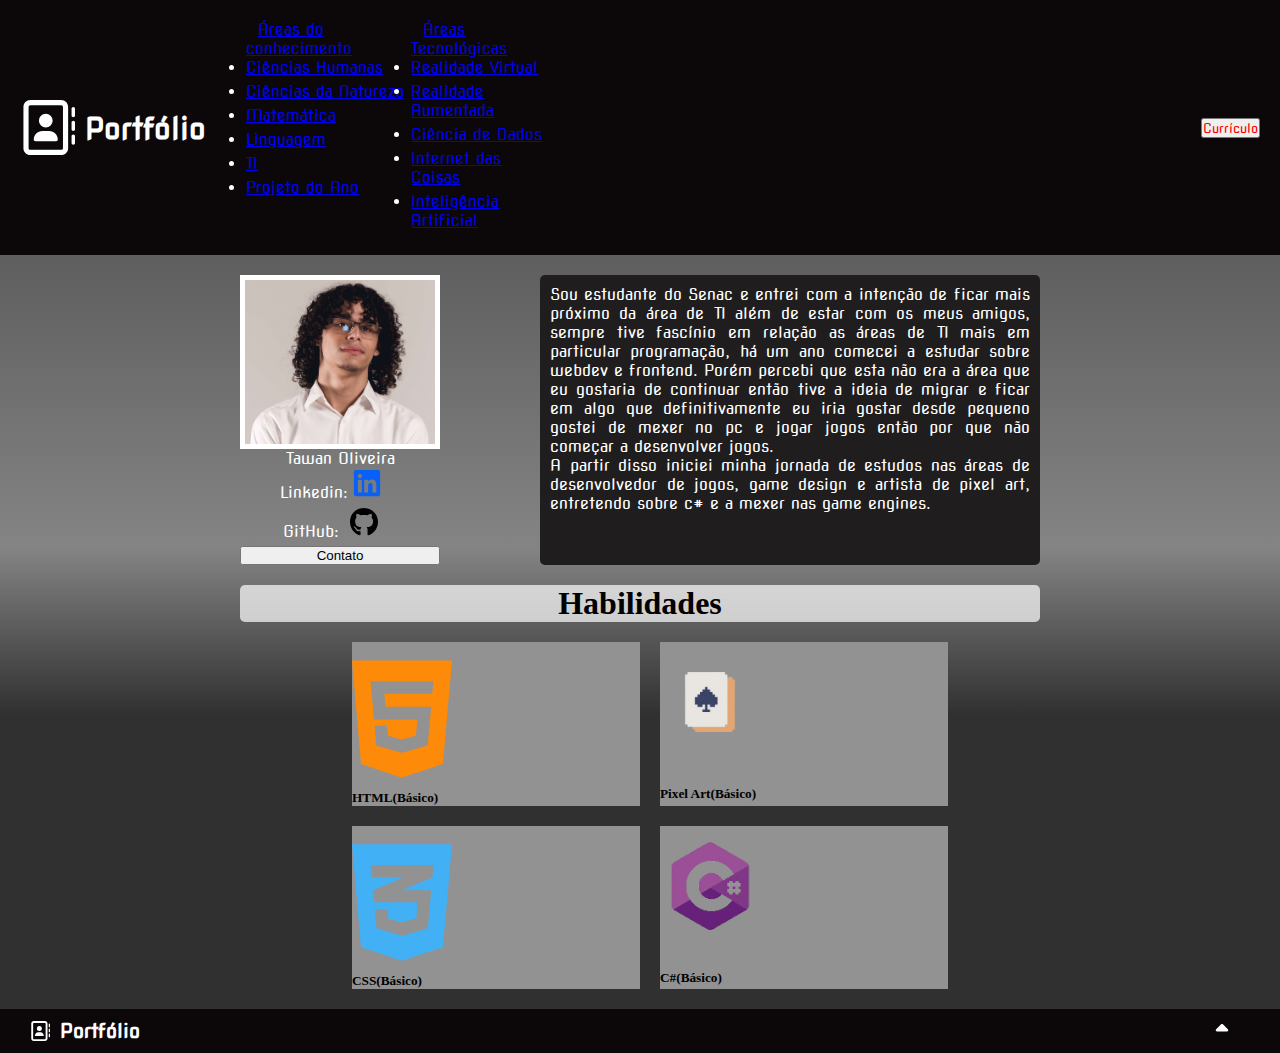
<file: index.html>
<!DOCTYPE html>
<html lang="pt">

<head>
    <meta charset="UTF-8">
    <meta name="viewport" content="width=device-width, initial-scale=1.0">
    <title>Portfólio</title>
    <link rel="shortcut icon" href="imagens/pen-nib-solid.svg" type="image/x-icon">
    <link rel="stylesheet" href="/css/style.css">
    <script src="https://code.jquery.com/jquery-1.12.4.min.js"></script>
    <script src="/JavaScript/botao-contato.js"></script>
    <link href="https://cdn.jsdelivr.net/npm/bootstrap@5.3.2/dist/css/bootstrap.min.css" rel="stylesheet"
        integrity="sha384-T3c6CoIi6uLrA9TneNEoa7RxnatzjcDSCmG1MXxSR1GAsXEV/Dwwykc2MPK8M2HN" crossorigin="anonymous">
</head>

<body>
    <header id="comeco" class="header-container">
        <div class="img-and-title">
            <img src="/imagens/address-book-regular.svg" alt="">
            <h1 class="title-header">Portfólio</h1>
        </div>
        <div class="areas">
            <div class="dropdown">
                <a id="seletor-pags" class="btn btn-secondary dropdown-toggle" href="#" role="button"
                    data-bs-toggle="dropdown" aria-expanded="false">
                    Áreas do conhecimento
                </a>

                <ul class="dropdown-menu">
                    <li><a class="dropdown-item" href="/html/cienHum.html">Ciências Humanas</a></li>
                    <li><a class="dropdown-item" href="/html/cienNat.html">Ciências da Natureza</a></li>
                    <li><a class="dropdown-item" href="/html/matematica.html">Matemática</a></li>
                    <li><a class="dropdown-item" href="/html/linguagem.html">Linguagem</a></li>
                    <li><a class="dropdown-item" href="/html/ti.html">TI</a></li>
                    <li><a class="dropdown-item" href="/html/projeto.html">Projeto do Ano</a></li>
                </ul>
            </div>
            <div class="dropdown">
                <a id="seletor-pags" class="btn btn-secondary dropdown-toggle" href="#" role="button"
                    data-bs-toggle="dropdown" aria-expanded="false">
                    Áreas Tecnológicas
                </a>

                <ul class="dropdown-menu">
                    <li><a class="dropdown-item" href="/html/realidadeVirtual.html">Realidade Virtual</a></li>
                    <li><a class="dropdown-item" href="/html/realidadeAumentada.html">Realidade Aumentada</a></li>
                    <li><a class="dropdown-item" href="/html/cienciaDados.html">Ciência de Dados</a></li>
                    <li><a class="dropdown-item" href="/html/iot.html">Internet das Coisas</a></li>
                    <li><a class="dropdown-item" href="/html/ai.html">Inteligência Artificial</a></li>
                </ul>
            </div>
        </div>

        <button id="botao-curriculo" type="button" class="btn btn-outline-light"><a class="curriculo-button" href="/html/curriculo.html">Currículo</a></button>
    </header>

    <section>
        <main class="main-container">
            <div class="apresentacao">
                <div class="nome-img-apresentacao">
                    <img class="apresentacao-img" src="/imagens/Ensaio_EMED_11.10-23.jpg" alt="">
                    <p class="apresentacao-nome">Tawan Oliveira</p>
                    <ul class="lista-sobre">
                        <li>Linkedin:<a class="link-sobre"
                                href="https://www.linkedin.com/in/tawan-oliveira-alves-2ba465208/"><img
                                    src="/imagens/linkedin.svg" alt=""></a></li>
                        <li>GitHub: <a class="link-sobre" href="https://github.com/Tesuu"><img src="/imagens/github.svg"
                                    alt=""></a></li>
                    </ul>
                    <button class="botao-contat">Contato</button>
                </div>
                <div class="conteudo-apresentacao">
                    <p class="sobre-mim">Sou estudante do Senac e entrei com a intenção de ficar mais próximo da área de TI
                        além de estar com os meus amigos, sempre tive fascínio em relação as áreas de TI mais em particular
                        programação, há um ano comecei a estudar sobre webdev e frontend. Porém percebi que esta não era a
                        área que eu gostaria de continuar então tive a ideia de migrar e ficar em algo que definitivamente
                        eu iria gostar desde pequeno gostei de mexer no pc e jogar jogos então por que não começar a
                        desenvolver jogos. <br>
                        A partir disso iniciei minha jornada de estudos nas áreas de desenvolvedor de jogos, game design e
                        artista de pixel art, entretendo sobre c# e a mexer nas game engines.
                    </p>
                </div>
            </div>
            <div class="titles-cont">
                <h1 class="title-cont">Contatos</h1>
            </div>
            <div class="contatos">
                <p>Número: (111) 94838-8387 <br>
                    Email: oliviera.tawan555@gmail.com <br>
                    Instagram: @Twnziiin
                </p>
                <button class="botao-fechar">Fechar</button>
            </div>
            <div class="titles">
                <h1 class="title-hab">Habilidades</h1>
            </div>
            <div class="habs">
                <div id="hab-tawan" class="card" style="width: 18rem;">
                    <img class="img-hab" src="/imagens/html5.svg" class="card-img-top" alt="...">
                    <div class="card-body">
                        <h5 class="card-title">HTML(Básico)</h5>
                    </div>
                </div>
                <div id="hab-tawan" class="card" style="width: 18rem;">
                    <img class="img-hab1" src="/imagens/pixel.png" class="card-img-top" alt="...">
                    <div class="card-body">
                        <h5 class="card-title">Pixel Art(Básico)</h5>
                    </div>
                </div>
                <div id="hab-tawan" class="card" style="width: 18rem;">
                    <img class="img-hab" src="/imagens/css3-alt.svg" class="card-img-top" alt="...">
                    <div class="card-body">
                        <h5 class="card-title">CSS(Básico)</h5>
                    </div>
                </div>
                <div id="hab-tawan" class="card" style="width: 18rem;">
                    <img class="img-hab1" src="/imagens/cCoisinha-removed.png" class="card-img-top" alt="...">
                    <div class="card-body">
                        <h5 class="card-title">C#(Básico)</h5>
                    </div>
                </div>
            </div>
        </main>
    </section>

    <footer class="footer-container">
        <div class="img-title-footer">
            <img id="img-logo" src="/imagens/address-book-regular.svg" alt="">
            <h1 class="title-footer">Portfólio</h1>
        </div>
        <a class="para-cima" href="#comeco"><img src="/imagens/caret-up-solid.svg" alt=""></a>
    </footer>

    <script src="https://cdn.jsdelivr.net/npm/bootstrap@5.3.2/dist/js/bootstrap.bundle.min.js"
        integrity="sha384-C6RzsynM9kWDrMNeT87bh95OGNyZPhcTNXj1NW7RuBCsyN/o0jlpcV8Qyq46cDfL"
        crossorigin="anonymous"></script>
</body>

</html>
</file>
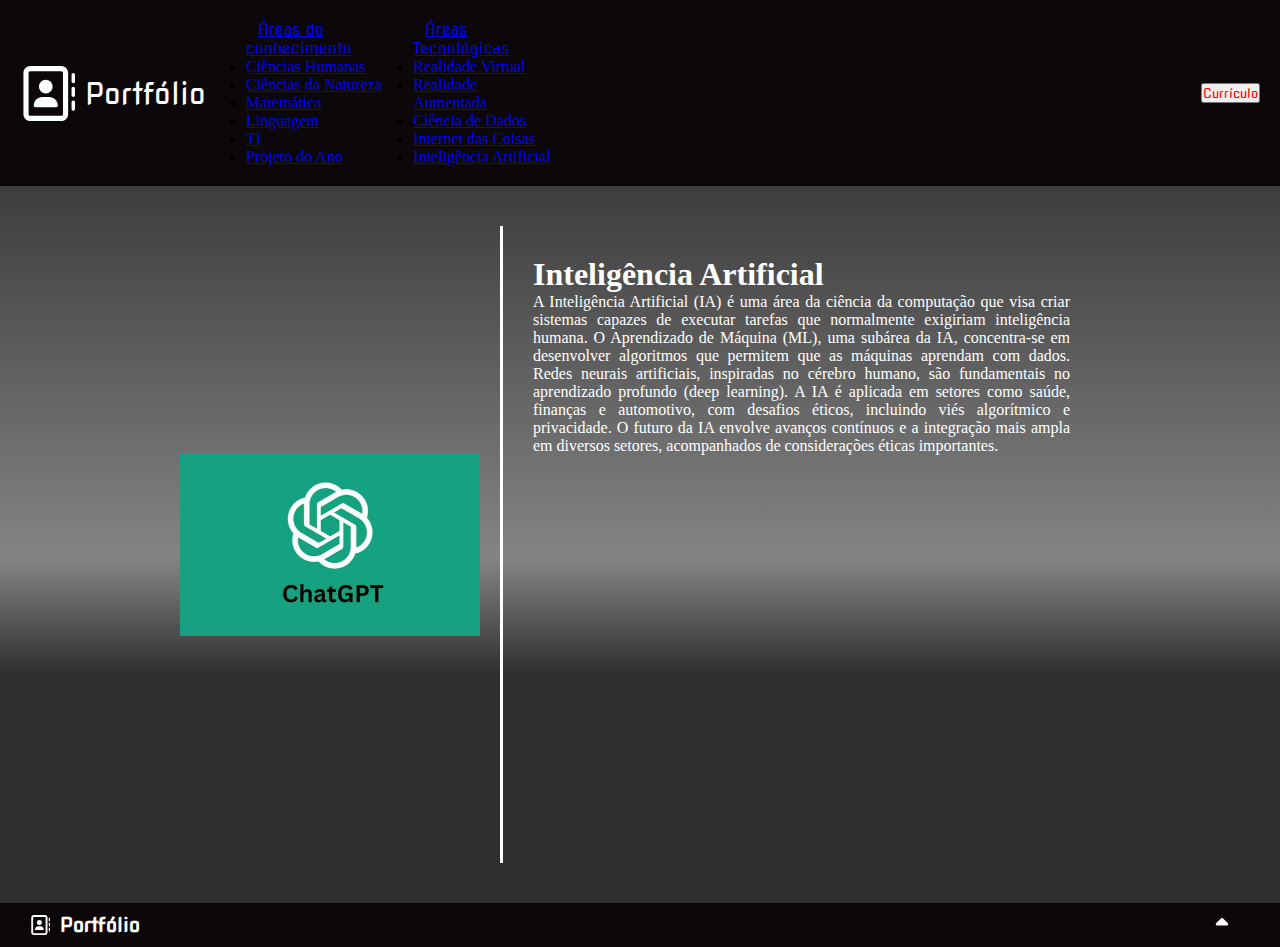
<file: html/ai.html>
<!DOCTYPE html>
<html lang="pt">

<head>
    <meta charset="UTF-8">
    <meta name="viewport" content="width=device-width, initial-scale=1.0">
    <title>Portfólio</title>
    <link rel="shortcut icon" href="imagens/pen-nib-solid.svg" type="image/x-icon">
    <link rel="stylesheet" href="../css/trabalhos.css">
    <link href="https://cdn.jsdelivr.net/npm/bootstrap@5.3.2/dist/css/bootstrap.min.css" rel="stylesheet"
        integrity="sha384-T3c6CoIi6uLrA9TneNEoa7RxnatzjcDSCmG1MXxSR1GAsXEV/Dwwykc2MPK8M2HN" crossorigin="anonymous">
</head>

<body>
    <header id="comeco" class="header-container">
        <div class="img-and-title">
            <img src="../imagens/address-book-regular.svg" alt="">
            <a class="title-header" href="../index.html">Portfólio</a>
        </div>
        <div class="areas">
            <div class="dropdown">
                <a id="seletor-pags" class="btn btn-secondary dropdown-toggle" href="#" role="button"
                    data-bs-toggle="dropdown" aria-expanded="false">
                    Áreas do conhecimento
                </a>

                <ul class="dropdown-menu">
                    <li><a class="dropdown-item" href="/html/cienHum.html">Ciências Humanas</a></li>
                    <li><a class="dropdown-item" href="/html/cienNat.html">Ciências da Natureza</a></li>
                    <li><a class="dropdown-item" href="/html/matematica.html">Matemática</a></li>
                    <li><a class="dropdown-item" href="/html/linguagem.html">Linguagem</a></li>
                    <li><a class="dropdown-item" href="/html/ti.html">TI</a></li>
                    <li><a class="dropdown-item" href="/html/projeto.html">Projeto do Ano</a></li>
                </ul>
            </div>
            <div class="dropdown">
                <a id="seletor-pags" class="btn btn-secondary dropdown-toggle" href="#" role="button"
                    data-bs-toggle="dropdown" aria-expanded="false">
                    Áreas Tecnológicas
                </a>

                <ul class="dropdown-menu">
                    <li><a class="dropdown-item" href="/html/realidadeVirtual.html">Realidade Virtual</a></li>
                    <li><a class="dropdown-item" href="/html/realidadeAumentada.html">Realidade Aumentada</a></li>
                    <li><a class="dropdown-item" href="/html/cienciaDados.html">Ciência de Dados</a></li>
                    <li><a class="dropdown-item" href="/html/iot.html">Internet das Coisas</a></li>
                    <li><a class="dropdown-item" href="/html/ai.html">Inteligência Artificial</a></li>
                </ul>
            </div>
        </div>

        <button id="botao-curriculo" type="button" class="btn btn-outline-light"><a class="curriculo-button" href="/html/curriculo.html">Currículo</a></button>
    </header>

    <main class="main-container">
        <div class="img-container-work">
            <img class="img-work" src="../imagens/ai.png" alt="">
        </div>
        <div class="container-work">
            <h1 class="title-work">Inteligência Artificial</h1>

            <p class="work-conteudo">A Inteligência Artificial (IA) é uma área da ciência da computação que visa criar
                sistemas capazes de executar tarefas que normalmente exigiriam inteligência humana. O Aprendizado de
                Máquina (ML), uma subárea da IA, concentra-se em desenvolver algoritmos que permitem que as máquinas
                aprendam com dados. Redes neurais artificiais, inspiradas no cérebro humano, são fundamentais no
                aprendizado profundo (deep learning). A IA é aplicada em setores como saúde, finanças e automotivo, com
                desafios éticos, incluindo viés algorítmico e privacidade. O futuro da IA envolve avanços contínuos e a
                integração mais ampla em diversos setores, acompanhados de considerações éticas importantes.
            </p>
        </div>
    </main>

    <footer class="footer-container">
        <div class="img-title-footer">
            <img id="img-logo" src="../imagens/address-book-regular.svg" alt="">
            <h1 class="title-footer">Portfólio</h1>
        </div>
        <a class="para-cima" href="#comeco"><img src="../imagens/caret-up-solid.svg" alt=""></a>
    </footer>

    <script src="https://cdn.jsdelivr.net/npm/bootstrap@5.3.2/dist/js/bootstrap.bundle.min.js"
        integrity="sha384-C6RzsynM9kWDrMNeT87bh95OGNyZPhcTNXj1NW7RuBCsyN/o0jlpcV8Qyq46cDfL"
        crossorigin="anonymous"></script>
</body>

</html>
</file>
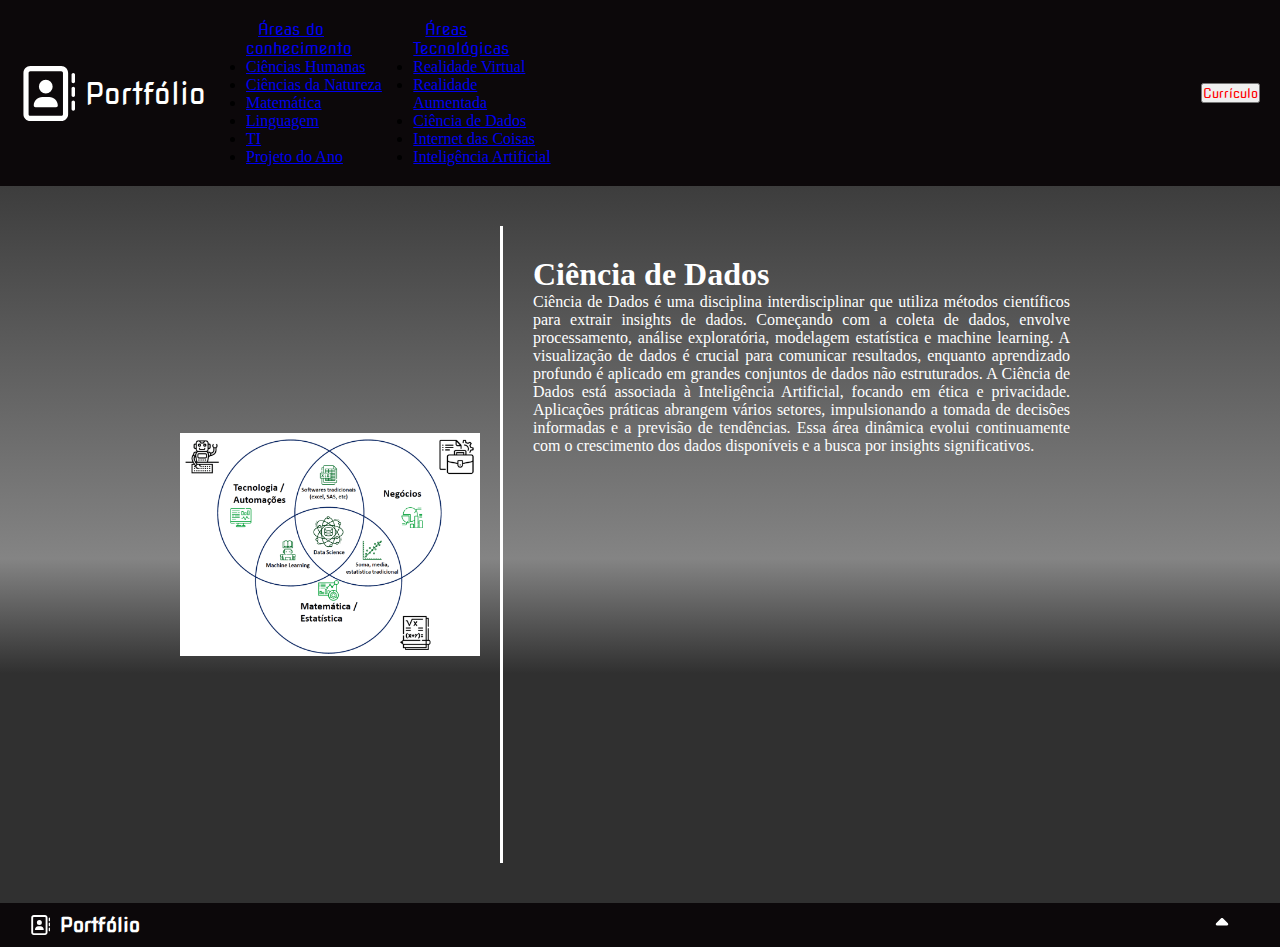
<file: html/cienciaDados.html>
<!DOCTYPE html>
<html lang="pt">

<head>
    <meta charset="UTF-8">
    <meta name="viewport" content="width=device-width, initial-scale=1.0">
    <title>Portfólio</title>
    <link rel="shortcut icon" href="imagens/pen-nib-solid.svg" type="image/x-icon">
    <link rel="stylesheet" href="../css/trabalhos.css">
    <link href="https://cdn.jsdelivr.net/npm/bootstrap@5.3.2/dist/css/bootstrap.min.css" rel="stylesheet"
        integrity="sha384-T3c6CoIi6uLrA9TneNEoa7RxnatzjcDSCmG1MXxSR1GAsXEV/Dwwykc2MPK8M2HN" crossorigin="anonymous">
</head>

<body>
    <header id="comeco" class="header-container">
        <div class="img-and-title">
            <img src="../imagens/address-book-regular.svg" alt="">
            <a class="title-header" href="../index.html">Portfólio</a>
        </div>
        <div class="areas">
            <div class="dropdown">
                <a id="seletor-pags" class="btn btn-secondary dropdown-toggle" href="#" role="button"
                    data-bs-toggle="dropdown" aria-expanded="false">
                    Áreas do conhecimento
                </a>

                <ul class="dropdown-menu">
                    <li><a class="dropdown-item" href="/html/cienHum.html">Ciências Humanas</a></li>
                    <li><a class="dropdown-item" href="/html/cienNat.html">Ciências da Natureza</a></li>
                    <li><a class="dropdown-item" href="/html/matematica.html">Matemática</a></li>
                    <li><a class="dropdown-item" href="/html/linguagem.html">Linguagem</a></li>
                    <li><a class="dropdown-item" href="/html/ti.html">TI</a></li>
                    <li><a class="dropdown-item" href="/html/projeto.html">Projeto do Ano</a></li>
                </ul>
            </div>
            <div class="dropdown">
                <a id="seletor-pags" class="btn btn-secondary dropdown-toggle" href="#" role="button"
                    data-bs-toggle="dropdown" aria-expanded="false">
                    Áreas Tecnológicas
                </a>

                <ul class="dropdown-menu">
                    <li><a class="dropdown-item" href="/html/realidadeVirtual.html">Realidade Virtual</a></li>
                    <li><a class="dropdown-item" href="/html/realidadeAumentada.html">Realidade Aumentada</a></li>
                    <li><a class="dropdown-item" href="/html/cienciaDados.html">Ciência de Dados</a></li>
                    <li><a class="dropdown-item" href="/html/iot.html">Internet das Coisas</a></li>
                    <li><a class="dropdown-item" href="/html/ai.html">Inteligência Artificial</a></li>
                </ul>
            </div>
        </div>

        <button id="botao-curriculo" type="button" class="btn btn-outline-light"><a class="curriculo-button" href="/html/curriculo.html">Currículo</a></button>
    </header>

    <main class="main-container">
        <div class="img-container-work">
            <img class="img-work" src="../imagens/dados.png" alt="">
        </div>
        <div class="container-work">
            <h1 class="title-work">Ciência de Dados</h1>

            <p class="work-conteudo">Ciência de Dados é uma disciplina interdisciplinar que utiliza métodos científicos
                para extrair insights de dados. Começando com a coleta de dados, envolve processamento, análise
                exploratória, modelagem estatística e machine learning. A visualização de dados é crucial para comunicar
                resultados, enquanto aprendizado profundo é aplicado em grandes conjuntos de dados não estruturados. A
                Ciência de Dados está associada à Inteligência Artificial, focando em ética e privacidade. Aplicações
                práticas abrangem vários setores, impulsionando a tomada de decisões informadas e a previsão de
                tendências. Essa área dinâmica evolui continuamente com o crescimento dos dados disponíveis e a busca
                por insights significativos.
            </p>
        </div>
    </main>

    <footer class="footer-container">
        <div class="img-title-footer">
            <img id="img-logo" src="../imagens/address-book-regular.svg" alt="">
            <h1 class="title-footer">Portfólio</h1>
        </div>
        <a class="para-cima" href="#comeco"><img src="../imagens/caret-up-solid.svg" alt=""></a>
    </footer>

    <script src="https://cdn.jsdelivr.net/npm/bootstrap@5.3.2/dist/js/bootstrap.bundle.min.js"
        integrity="sha384-C6RzsynM9kWDrMNeT87bh95OGNyZPhcTNXj1NW7RuBCsyN/o0jlpcV8Qyq46cDfL"
        crossorigin="anonymous"></script>
</body>

</html>
</file>
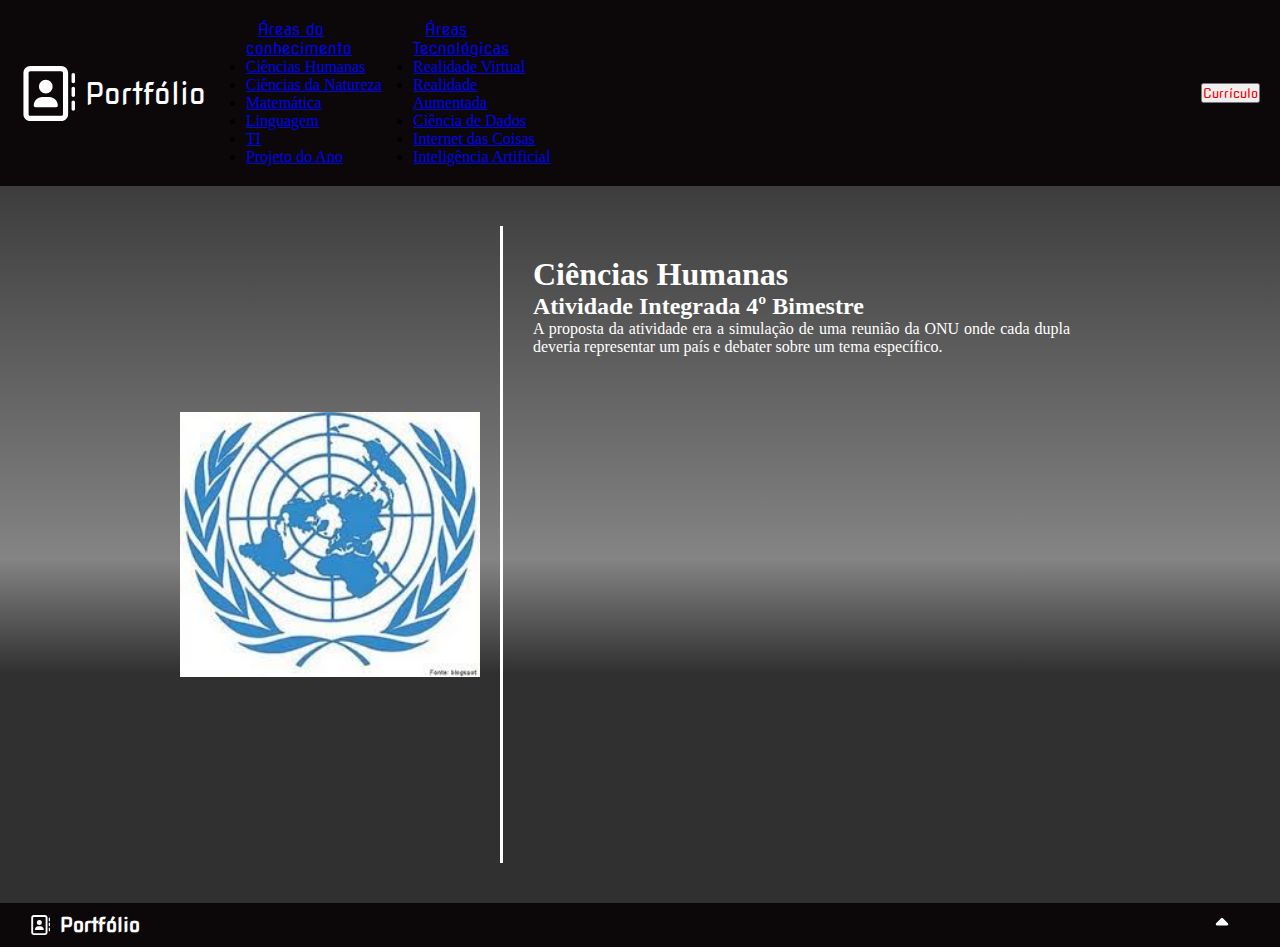
<file: html/cienHum.html>
<!DOCTYPE html>
<html lang="pt">

<head>
    <meta charset="UTF-8">
    <meta name="viewport" content="width=device-width, initial-scale=1.0">
    <title>Portfólio</title>
    <link rel="shortcut icon" href="imagens/pen-nib-solid.svg" type="image/x-icon">
    <link rel="stylesheet" href="../css/trabalhos.css">
    <link href="https://cdn.jsdelivr.net/npm/bootstrap@5.3.2/dist/css/bootstrap.min.css" rel="stylesheet"
        integrity="sha384-T3c6CoIi6uLrA9TneNEoa7RxnatzjcDSCmG1MXxSR1GAsXEV/Dwwykc2MPK8M2HN" crossorigin="anonymous">
</head>

<body>
    <header id="comeco" class="header-container">
        <div class="img-and-title">
            <img src="../imagens/address-book-regular.svg" alt="">
            <a class="title-header" href="../index.html">Portfólio</a>
        </div>
        <div class="areas">
            <div class="dropdown">
                <a id="seletor-pags" class="btn btn-secondary dropdown-toggle" href="#" role="button"
                    data-bs-toggle="dropdown" aria-expanded="false">
                    Áreas do conhecimento
                </a>

                <ul class="dropdown-menu">
                    <li><a class="dropdown-item" href="/html/cienHum.html">Ciências Humanas</a></li>
                    <li><a class="dropdown-item" href="/html/cienNat.html">Ciências da Natureza</a></li>
                    <li><a class="dropdown-item" href="/html/matematica.html">Matemática</a></li>
                    <li><a class="dropdown-item" href="/html/linguagem.html">Linguagem</a></li>
                    <li><a class="dropdown-item" href="/html/ti.html">TI</a></li>
                    <li><a class="dropdown-item" href="/html/projeto.html">Projeto do Ano</a></li>
                </ul>
            </div>
            <div class="dropdown">
                <a id="seletor-pags" class="btn btn-secondary dropdown-toggle" href="#" role="button"
                    data-bs-toggle="dropdown" aria-expanded="false">
                    Áreas Tecnológicas
                </a>

                <ul class="dropdown-menu">
                    <li><a class="dropdown-item" href="/html/realidadeVirtual.html">Realidade Virtual</a></li>
                    <li><a class="dropdown-item" href="/html/realidadeAumentada.html">Realidade Aumentada</a></li>
                    <li><a class="dropdown-item" href="/html/cienciaDados.html">Ciência de Dados</a></li>
                    <li><a class="dropdown-item" href="/html/iot.html">Internet das Coisas</a></li>
                    <li><a class="dropdown-item" href="/html/ai.html">Inteligência Artificial</a></li>
                </ul>
            </div>
        </div>

        <button id="botao-curriculo" type="button" class="btn btn-outline-light"><a class="curriculo-button" href="/html/curriculo.html">Currículo</a></button>
    </header>

    <main class="main-container">
        <div class="img-container-work">
            <img class="img-work" src="../imagens/hum-work.png" alt="">
        </div>
        <div class="container-work">
            <h1 class="title-work">Ciências Humanas</h1>
            <h2 class="subtitle-work">Atividade Integrada 4º Bimestre</h2>

            <p class="work-conteudo">A proposta da atividade era a simulação de uma reunião da ONU onde cada dupla
                deveria representar um país e debater sobre um tema específico.
            </p>
        </div>
    </main>

    <footer class="footer-container">
        <div class="img-title-footer">
            <img id="img-logo" src="../imagens/address-book-regular.svg" alt="">
            <h1 class="title-footer">Portfólio</h1>
        </div>
        <a class="para-cima" href="#comeco"><img src="../imagens/caret-up-solid.svg" alt=""></a>
    </footer>

    <script src="https://cdn.jsdelivr.net/npm/bootstrap@5.3.2/dist/js/bootstrap.bundle.min.js"
        integrity="sha384-C6RzsynM9kWDrMNeT87bh95OGNyZPhcTNXj1NW7RuBCsyN/o0jlpcV8Qyq46cDfL"
        crossorigin="anonymous"></script>
</body>

</html>
</file>
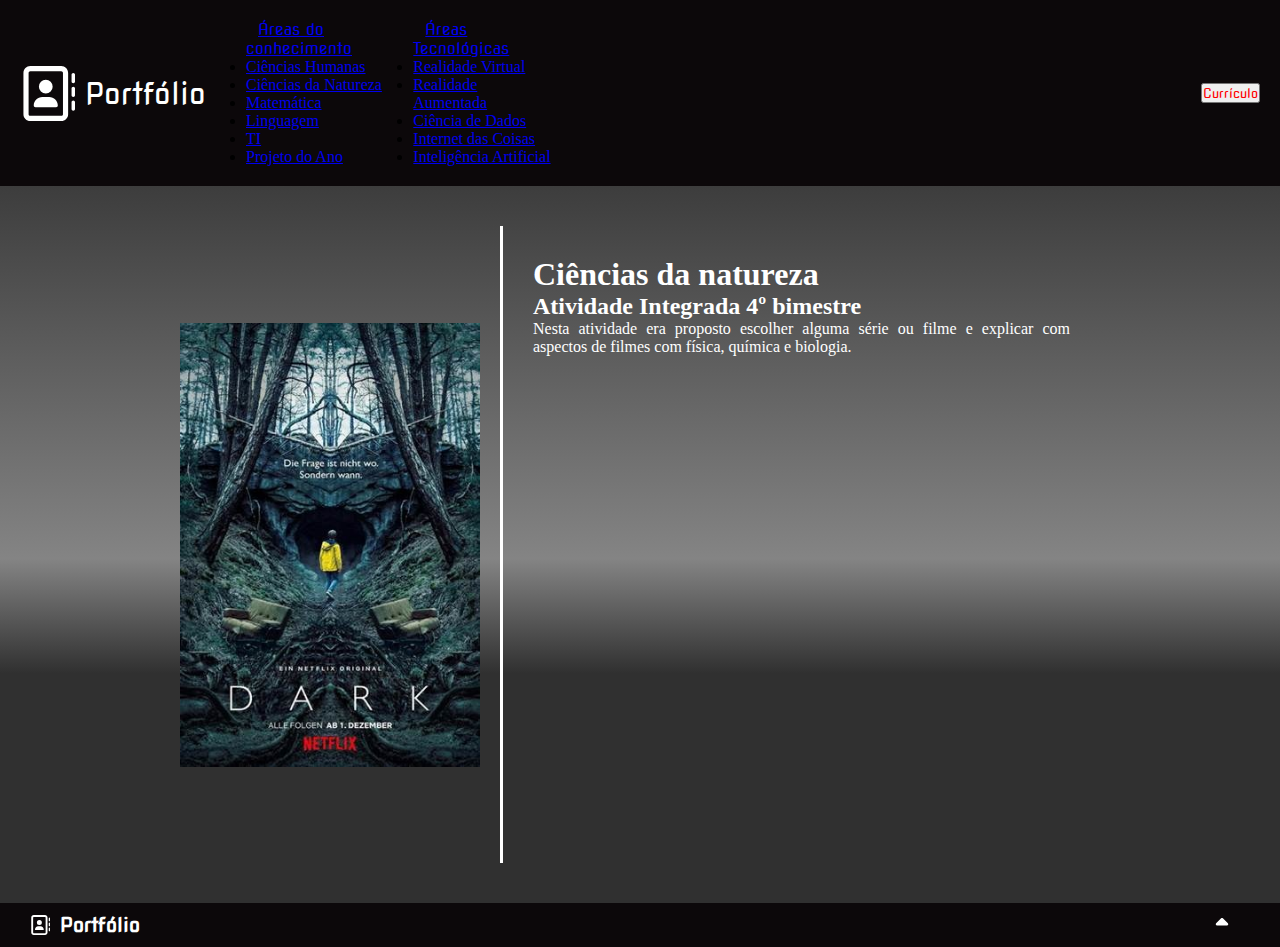
<file: html/cienNat.html>
<!DOCTYPE html>
<html lang="pt">

<head>
    <meta charset="UTF-8">
    <meta name="viewport" content="width=device-width, initial-scale=1.0">
    <title>Portfólio</title>
    <link rel="shortcut icon" href="imagens/pen-nib-solid.svg" type="image/x-icon">
    <link rel="stylesheet" href="../css/trabalhos.css">
    <link href="https://cdn.jsdelivr.net/npm/bootstrap@5.3.2/dist/css/bootstrap.min.css" rel="stylesheet"
        integrity="sha384-T3c6CoIi6uLrA9TneNEoa7RxnatzjcDSCmG1MXxSR1GAsXEV/Dwwykc2MPK8M2HN" crossorigin="anonymous">
</head>

<body>
    <header id="comeco" class="header-container">
        <div class="img-and-title">
            <img src="../imagens/address-book-regular.svg" alt="">
            <a class="title-header" href="../index.html">Portfólio</a>
        </div>
        <div class="areas">
            <div class="dropdown">
                <a id="seletor-pags" class="btn btn-secondary dropdown-toggle" href="#" role="button"
                    data-bs-toggle="dropdown" aria-expanded="false">
                    Áreas do conhecimento
                </a>

                <ul class="dropdown-menu">
                    <li><a class="dropdown-item" href="/html/cienHum.html">Ciências Humanas</a></li>
                    <li><a class="dropdown-item" href="/html/cienNat.html">Ciências da Natureza</a></li>
                    <li><a class="dropdown-item" href="/html/matematica.html">Matemática</a></li>
                    <li><a class="dropdown-item" href="/html/linguagem.html">Linguagem</a></li>
                    <li><a class="dropdown-item" href="/html/ti.html">TI</a></li>
                    <li><a class="dropdown-item" href="/html/projeto.html">Projeto do Ano</a></li>
                </ul>
            </div>
            <div class="dropdown">
                <a id="seletor-pags" class="btn btn-secondary dropdown-toggle" href="#" role="button"
                    data-bs-toggle="dropdown" aria-expanded="false">
                    Áreas Tecnológicas
                </a>

                <ul class="dropdown-menu">
                    <li><a class="dropdown-item" href="/html/realidadeVirtual.html">Realidade Virtual</a></li>
                    <li><a class="dropdown-item" href="/html/realidadeAumentada.html">Realidade Aumentada</a></li>
                    <li><a class="dropdown-item" href="/html/cienciaDados.html">Ciência de Dados</a></li>
                    <li><a class="dropdown-item" href="/html/iot.html">Internet das Coisas</a></li>
                    <li><a class="dropdown-item" href="/html/ai.html">Inteligência Artificial</a></li>
                </ul>
            </div>
        </div>

        <button id="botao-curriculo" type="button" class="btn btn-outline-light"><a class="curriculo-button" href="/html/curriculo.html">Currículo</a></button>
    </header>

    <main class="main-container">
        <div class="img-container-work">
            <img class="img-work" src="../imagens/nat-work.png" alt="">
        </div>
        <div class="container-work">
            <h1 class="title-work">Ciências da natureza</h1>
            <h2 class="subtitle-work">Atividade Integrada 4º bimestre</h2>

            <p class="work-conteudo">Nesta atividade era proposto escolher alguma série ou filme e explicar com aspectos de filmes com física,
                química e biologia.
            </p>
        </div>
    </main>

    <footer class="footer-container">
        <div class="img-title-footer">
            <img id="img-logo" src="../imagens/address-book-regular.svg" alt="">
            <h1 class="title-footer">Portfólio</h1>
        </div>
        <a class="para-cima" href="#comeco"><img src="../imagens/caret-up-solid.svg" alt=""></a>
    </footer>

    <script src="https://cdn.jsdelivr.net/npm/bootstrap@5.3.2/dist/js/bootstrap.bundle.min.js"
        integrity="sha384-C6RzsynM9kWDrMNeT87bh95OGNyZPhcTNXj1NW7RuBCsyN/o0jlpcV8Qyq46cDfL"
        crossorigin="anonymous"></script>
</body>

</html>
</file>
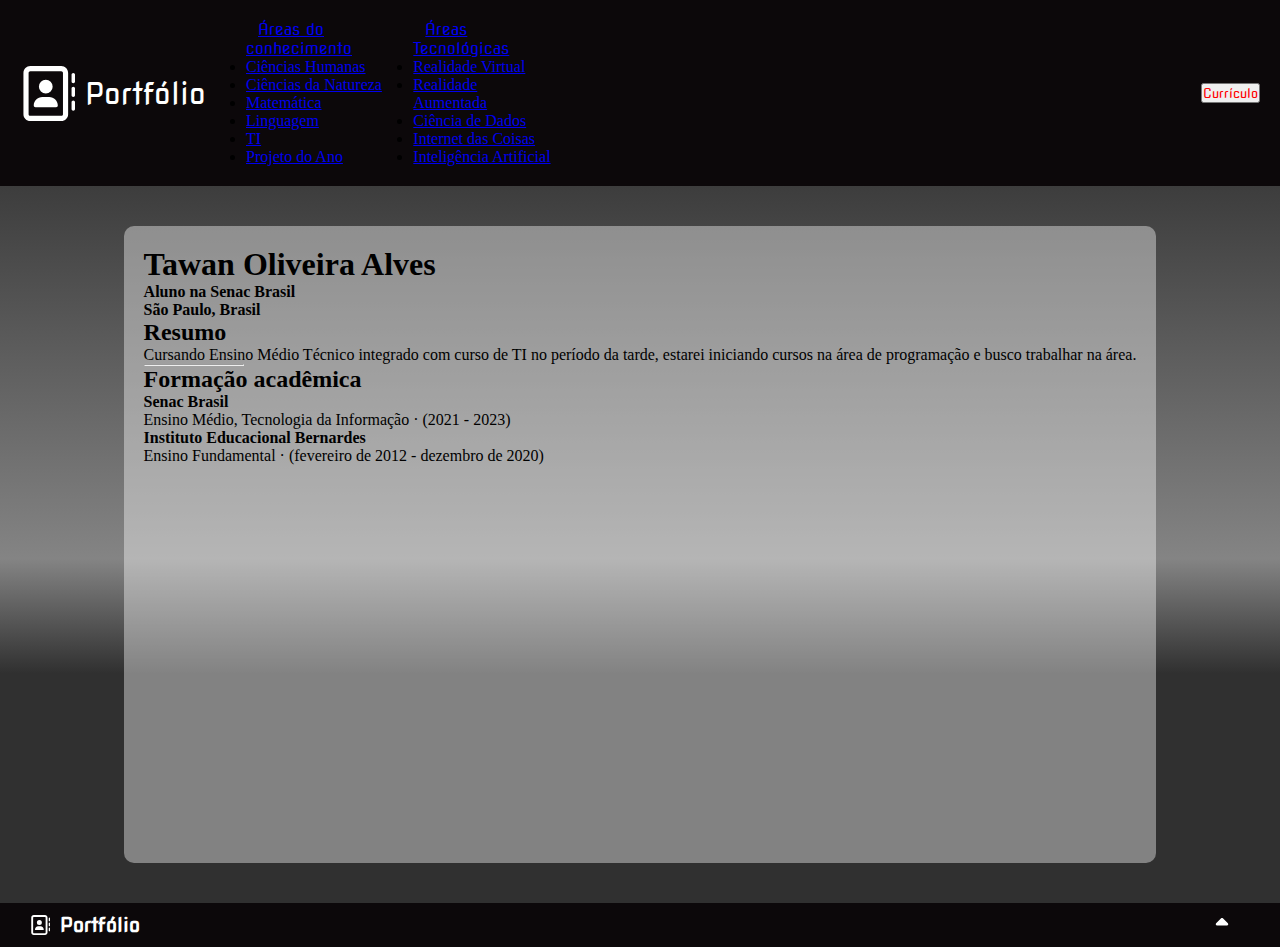
<file: html/curriculo.html>
<!DOCTYPE html>
<html lang="pt">

<head>
    <meta charset="UTF-8">
    <meta name="viewport" content="width=device-width, initial-scale=1.0">
    <title>Portfólio</title>
    <link rel="shortcut icon" href="imagens/pen-nib-solid.svg" type="image/x-icon">
    <link rel="stylesheet" href="../css/curriculo.css">
    <link href="https://cdn.jsdelivr.net/npm/bootstrap@5.3.2/dist/css/bootstrap.min.css" rel="stylesheet"
        integrity="sha384-T3c6CoIi6uLrA9TneNEoa7RxnatzjcDSCmG1MXxSR1GAsXEV/Dwwykc2MPK8M2HN" crossorigin="anonymous">
</head>

<body>
    <header id="comeco" class="header-container">
        <div class="img-and-title">
            <img src="../imagens/address-book-regular.svg" alt="">
            <a class="title-header" href="../index.html">Portfólio</a>
        </div>
        <div class="areas">
            <div class="dropdown">
                <a id="seletor-pags" class="btn btn-secondary dropdown-toggle" href="#" role="button"
                    data-bs-toggle="dropdown" aria-expanded="false">
                    Áreas do conhecimento
                </a>

                <ul class="dropdown-menu">
                    <li><a class="dropdown-item" href="/html/cienHum.html">Ciências Humanas</a></li>
                    <li><a class="dropdown-item" href="/html/cienNat.html">Ciências da Natureza</a></li>
                    <li><a class="dropdown-item" href="/html/matematica.html">Matemática</a></li>
                    <li><a class="dropdown-item" href="/html/linguagem.html">Linguagem</a></li>
                    <li><a class="dropdown-item" href="/html/ti.html">TI</a></li>
                    <li><a class="dropdown-item" href="/html/projeto.html">Projeto do Ano</a></li>
                </ul>
            </div>
            <div class="dropdown">
                <a id="seletor-pags" class="btn btn-secondary dropdown-toggle" href="#" role="button"
                    data-bs-toggle="dropdown" aria-expanded="false">
                    Áreas Tecnológicas
                </a>

                <ul class="dropdown-menu">
                    <li><a class="dropdown-item" href="/html/realidadeVirtual.html">Realidade Virtual</a></li>
                    <li><a class="dropdown-item" href="/html/realidadeAumentada.html">Realidade Aumentada</a></li>
                    <li><a class="dropdown-item" href="/html/cienciaDados.html">Ciência de Dados</a></li>
                    <li><a class="dropdown-item" href="/html/iot.html">Internet das Coisas</a></li>
                    <li><a class="dropdown-item" href="/html/ai.html">Inteligência Artificial</a></li>
                </ul>
            </div>
        </div>

        <button id="botao-curriculo" type="button" class="btn btn-outline-light"><a class="curriculo-button" href="/html/curriculo.html">Currículo</a></button>
    </header>

    <main class="main-container">
        <div class="curriculo-content">
            <h1>Tawan Oliveira Alves</h1>
            <h4>Aluno na Senac Brasil <br>
                São Paulo, Brasil
            </h4>

            <h2>Resumo</h2>

            <p>Cursando Ensino Médio Técnico integrado com curso de TI no
                período da tarde, estarei iniciando cursos na área de programação e
                busco trabalhar na área.
            </p>

            <hr>

            <h2>Formação acadêmica</h2>

            <strong>Senac Brasil</strong>

            <p>Ensino Médio, Tecnologia da Informação · (2021 - 2023)</p>

            <strong>Instituto Educacional Bernardes</strong>

            <p>Ensino Fundamental  · (fevereiro de 2012 - dezembro de 2020)</p>
        </div>
    </main>

    <footer class="footer-container">
        <div class="img-title-footer">
            <img id="img-logo" src="../imagens/address-book-regular.svg" alt="">
            <h1 class="title-footer">Portfólio</h1>
        </div>
        <a class="para-cima" href="#comeco"><img src="../imagens/caret-up-solid.svg" alt=""></a>
    </footer>

    <script src="https://cdn.jsdelivr.net/npm/bootstrap@5.3.2/dist/js/bootstrap.bundle.min.js"
        integrity="sha384-C6RzsynM9kWDrMNeT87bh95OGNyZPhcTNXj1NW7RuBCsyN/o0jlpcV8Qyq46cDfL"
        crossorigin="anonymous"></script>
</body>

</html>
</file>
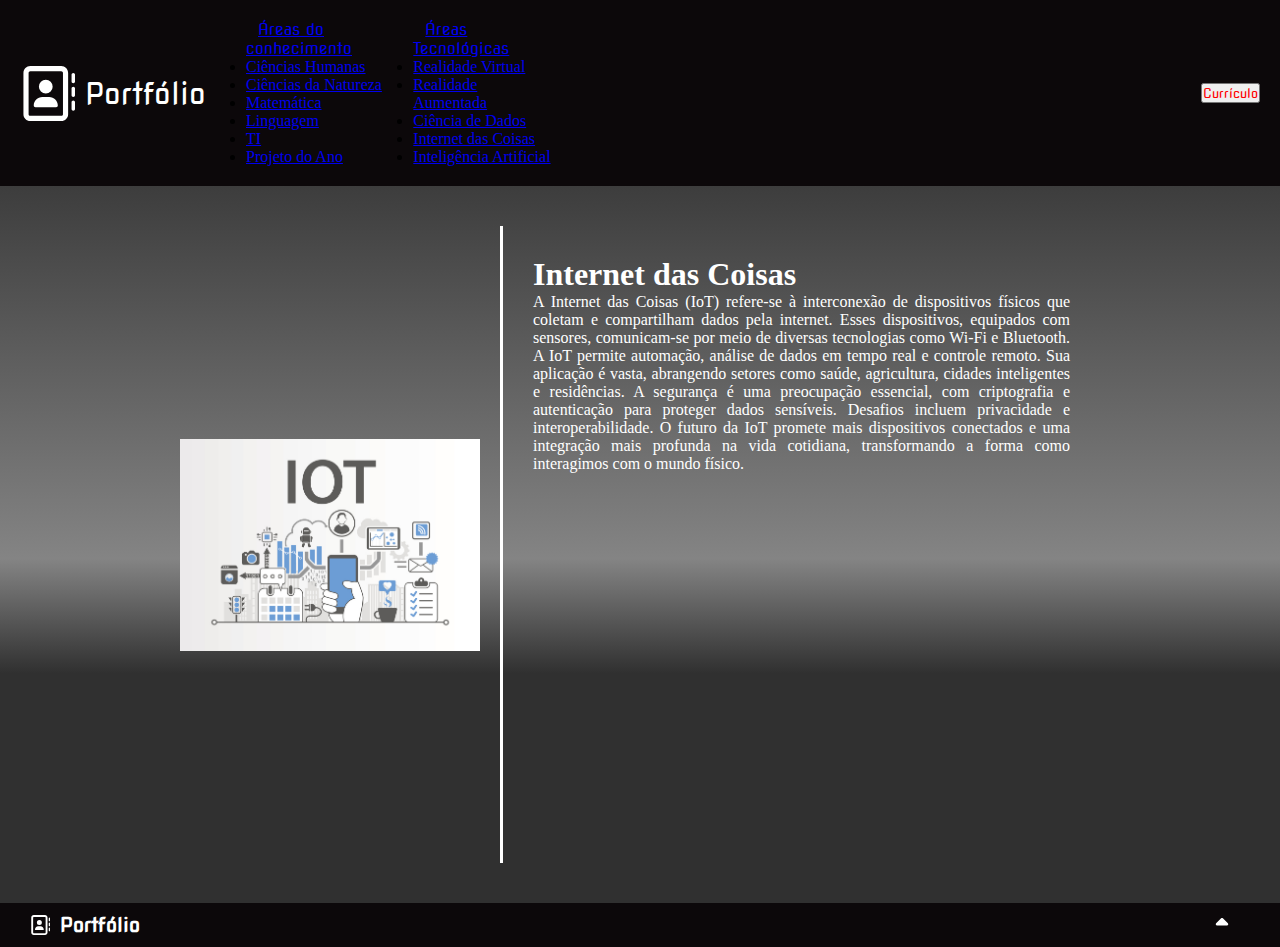
<file: html/iot.html>
<!DOCTYPE html>
<html lang="pt">

<head>
    <meta charset="UTF-8">
    <meta name="viewport" content="width=device-width, initial-scale=1.0">
    <title>Portfólio</title>
    <link rel="shortcut icon" href="imagens/pen-nib-solid.svg" type="image/x-icon">
    <link rel="stylesheet" href="../css/trabalhos.css">
    <link href="https://cdn.jsdelivr.net/npm/bootstrap@5.3.2/dist/css/bootstrap.min.css" rel="stylesheet"
        integrity="sha384-T3c6CoIi6uLrA9TneNEoa7RxnatzjcDSCmG1MXxSR1GAsXEV/Dwwykc2MPK8M2HN" crossorigin="anonymous">
</head>

<body>
    <header id="comeco" class="header-container">
        <div class="img-and-title">
            <img src="../imagens/address-book-regular.svg" alt="">
            <a class="title-header" href="../index.html">Portfólio</a>
        </div>
        <div class="areas">
            <div class="dropdown">
                <a id="seletor-pags" class="btn btn-secondary dropdown-toggle" href="#" role="button"
                    data-bs-toggle="dropdown" aria-expanded="false">
                    Áreas do conhecimento
                </a>

                <ul class="dropdown-menu">
                    <li><a class="dropdown-item" href="/html/cienHum.html">Ciências Humanas</a></li>
                    <li><a class="dropdown-item" href="/html/cienNat.html">Ciências da Natureza</a></li>
                    <li><a class="dropdown-item" href="/html/matematica.html">Matemática</a></li>
                    <li><a class="dropdown-item" href="/html/linguagem.html">Linguagem</a></li>
                    <li><a class="dropdown-item" href="/html/ti.html">TI</a></li>
                    <li><a class="dropdown-item" href="/html/projeto.html">Projeto do Ano</a></li>
                </ul>
            </div>
            <div class="dropdown">
                <a id="seletor-pags" class="btn btn-secondary dropdown-toggle" href="#" role="button"
                    data-bs-toggle="dropdown" aria-expanded="false">
                    Áreas Tecnológicas
                </a>

                <ul class="dropdown-menu">
                    <li><a class="dropdown-item" href="/html/realidadeVirtual.html">Realidade Virtual</a></li>
                    <li><a class="dropdown-item" href="/html/realidadeAumentada.html">Realidade Aumentada</a></li>
                    <li><a class="dropdown-item" href="/html/cienciaDados.html">Ciência de Dados</a></li>
                    <li><a class="dropdown-item" href="/html/iot.html">Internet das Coisas</a></li>
                    <li><a class="dropdown-item" href="/html/ai.html">Inteligência Artificial</a></li>
                </ul>
            </div>
        </div>

        <button id="botao-curriculo" type="button" class="btn btn-outline-light"><a class="curriculo-button" href="/html/curriculo.html">Currículo</a></button>
    </header>

    <main class="main-container">
        <div class="img-container-work">
            <img class="img-work" src="../imagens/iot.png" alt="">
        </div>
        <div class="container-work">
            <h1 class="title-work">Internet das Coisas</h1>

            <p class="work-conteudo">A Internet das Coisas (IoT) refere-se à interconexão de dispositivos físicos que
                coletam e compartilham dados pela internet. Esses dispositivos, equipados com sensores, comunicam-se por
                meio de diversas tecnologias como Wi-Fi e Bluetooth. A IoT permite automação, análise de dados em tempo
                real e controle remoto. Sua aplicação é vasta, abrangendo setores como saúde, agricultura, cidades
                inteligentes e residências. A segurança é uma preocupação essencial, com criptografia e autenticação
                para proteger dados sensíveis. Desafios incluem privacidade e interoperabilidade. O futuro da IoT
                promete mais dispositivos conectados e uma integração mais profunda na vida cotidiana, transformando a
                forma como interagimos com o mundo físico.
            </p>
        </div>
    </main>

    <footer class="footer-container">
        <div class="img-title-footer">
            <img id="img-logo" src="../imagens/address-book-regular.svg" alt="">
            <h1 class="title-footer">Portfólio</h1>
        </div>
        <a class="para-cima" href="#comeco"><img src="../imagens/caret-up-solid.svg" alt=""></a>
    </footer>

    <script src="https://cdn.jsdelivr.net/npm/bootstrap@5.3.2/dist/js/bootstrap.bundle.min.js"
        integrity="sha384-C6RzsynM9kWDrMNeT87bh95OGNyZPhcTNXj1NW7RuBCsyN/o0jlpcV8Qyq46cDfL"
        crossorigin="anonymous"></script>
</body>

</html>
</file>
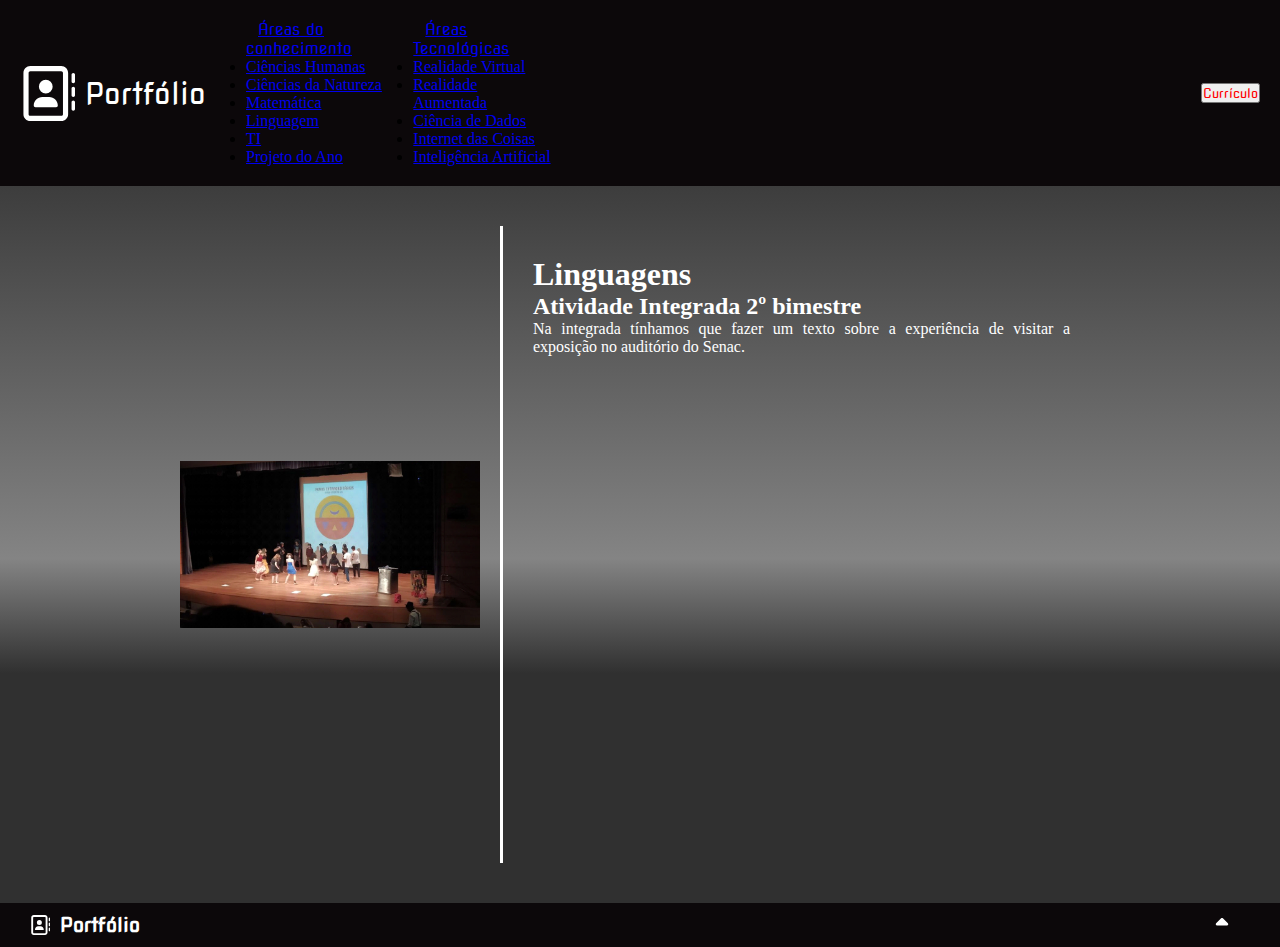
<file: html/linguagem.html>
<!DOCTYPE html>
<html lang="pt">

<head>
    <meta charset="UTF-8">
    <meta name="viewport" content="width=device-width, initial-scale=1.0">
    <title>Portfólio</title>
    <link rel="shortcut icon" href="imagens/pen-nib-solid.svg" type="image/x-icon">
    <link rel="stylesheet" href="../css/trabalhos.css">
    <link href="https://cdn.jsdelivr.net/npm/bootstrap@5.3.2/dist/css/bootstrap.min.css" rel="stylesheet"
        integrity="sha384-T3c6CoIi6uLrA9TneNEoa7RxnatzjcDSCmG1MXxSR1GAsXEV/Dwwykc2MPK8M2HN" crossorigin="anonymous">
</head>

<body>
    <header id="comeco" class="header-container">
        <div class="img-and-title">
            <img src="../imagens/address-book-regular.svg" alt="">
            <a class="title-header" href="../index.html">Portfólio</a>
        </div>
        <div class="areas">
            <div class="dropdown">
                <a id="seletor-pags" class="btn btn-secondary dropdown-toggle" href="#" role="button"
                    data-bs-toggle="dropdown" aria-expanded="false">
                    Áreas do conhecimento
                </a>

                <ul class="dropdown-menu">
                    <li><a class="dropdown-item" href="/html/cienHum.html">Ciências Humanas</a></li>
                    <li><a class="dropdown-item" href="/html/cienNat.html">Ciências da Natureza</a></li>
                    <li><a class="dropdown-item" href="/html/matematica.html">Matemática</a></li>
                    <li><a class="dropdown-item" href="/html/linguagem.html">Linguagem</a></li>
                    <li><a class="dropdown-item" href="/html/ti.html">TI</a></li>
                    <li><a class="dropdown-item" href="/html/projeto.html">Projeto do Ano</a></li>
                </ul>
            </div>
            <div class="dropdown">
                <a id="seletor-pags" class="btn btn-secondary dropdown-toggle" href="#" role="button"
                    data-bs-toggle="dropdown" aria-expanded="false">
                    Áreas Tecnológicas
                </a>

                <ul class="dropdown-menu">
                    <li><a class="dropdown-item" href="/html/realidadeVirtual.html">Realidade Virtual</a></li>
                    <li><a class="dropdown-item" href="/html/realidadeAumentada.html">Realidade Aumentada</a></li>
                    <li><a class="dropdown-item" href="/html/cienciaDados.html">Ciência de Dados</a></li>
                    <li><a class="dropdown-item" href="/html/iot.html">Internet das Coisas</a></li>
                    <li><a class="dropdown-item" href="/html/ai.html">Inteligência Artificial</a></li>
                </ul>
            </div>
        </div>

        <button id="botao-curriculo" type="button" class="btn btn-outline-light"><a class="curriculo-button" href="/html/curriculo.html">Currículo</a></button>
    </header>

    <main class="main-container">
        <div class="img-container-work">
            <img class="img-work" src="../imagens/ling-work.png" alt="">
        </div>
        <div class="container-work">
            <h1 class="title-work">Linguagens</h1>
            <h2 class="subtitle-work">Atividade Integrada 2º bimestre</h2>

            <p class="work-conteudo">Na integrada tínhamos que fazer um texto sobre a experiência de visitar a exposição
                no auditório do Senac.
            </p>
        </div>
    </main>

    <footer class="footer-container">
        <div class="img-title-footer">
            <img id="img-logo" src="../imagens/address-book-regular.svg" alt="">
            <h1 class="title-footer">Portfólio</h1>
        </div>
        <a class="para-cima" href="#comeco"><img src="../imagens/caret-up-solid.svg" alt=""></a>
    </footer>

    <script src="https://cdn.jsdelivr.net/npm/bootstrap@5.3.2/dist/js/bootstrap.bundle.min.js"
        integrity="sha384-C6RzsynM9kWDrMNeT87bh95OGNyZPhcTNXj1NW7RuBCsyN/o0jlpcV8Qyq46cDfL"
        crossorigin="anonymous"></script>
</body>

</html>
</file>
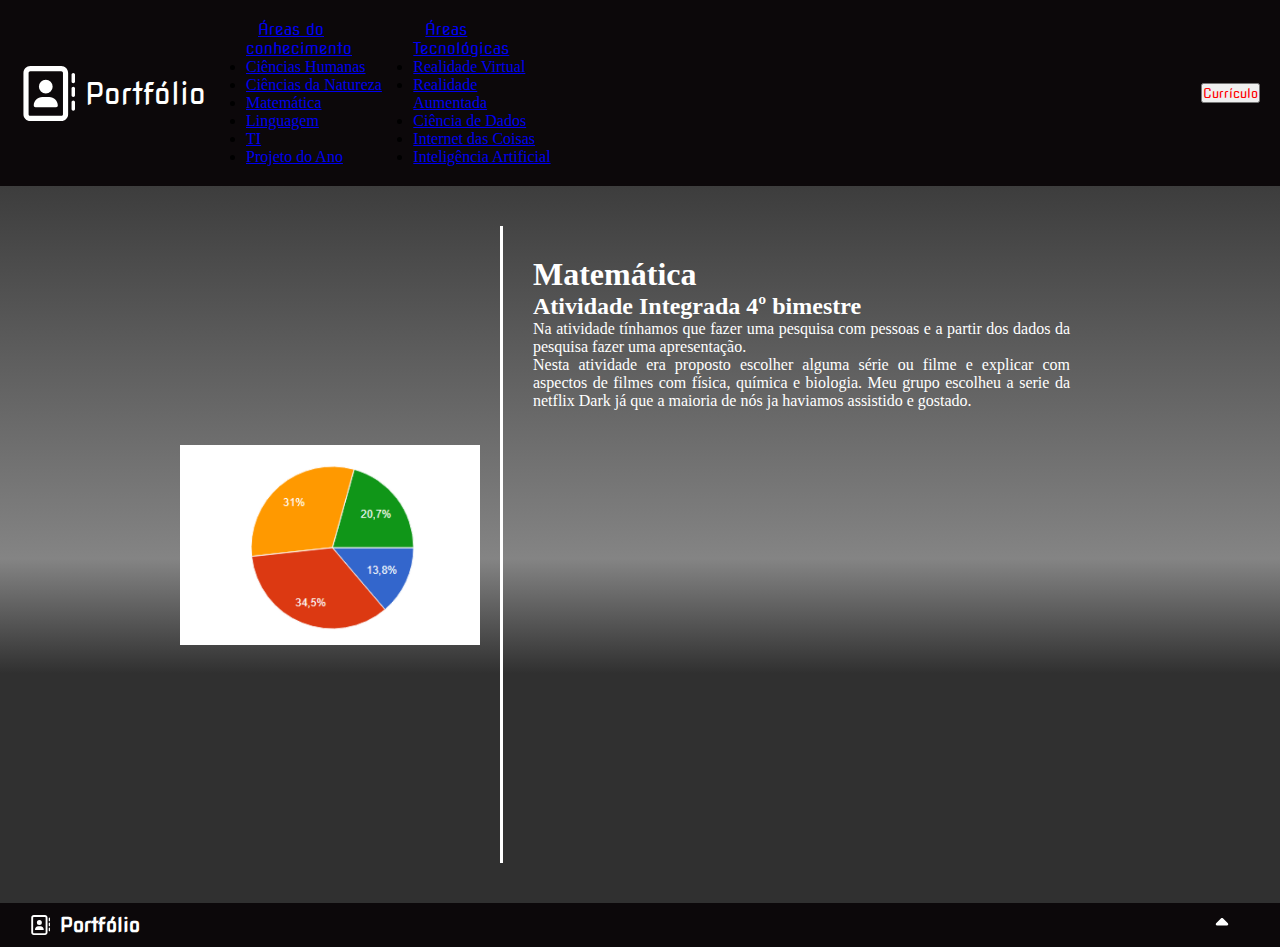
<file: html/matematica.html>
<!DOCTYPE html>
<html lang="pt">

<head>
    <meta charset="UTF-8">
    <meta name="viewport" content="width=device-width, initial-scale=1.0">
    <title>Portfólio</title>
    <link rel="shortcut icon" href="imagens/pen-nib-solid.svg" type="image/x-icon">
    <link rel="stylesheet" href="../css/trabalhos.css">
    <link href="https://cdn.jsdelivr.net/npm/bootstrap@5.3.2/dist/css/bootstrap.min.css" rel="stylesheet"
        integrity="sha384-T3c6CoIi6uLrA9TneNEoa7RxnatzjcDSCmG1MXxSR1GAsXEV/Dwwykc2MPK8M2HN" crossorigin="anonymous">
</head>

<body>
    <header id="comeco" class="header-container">
        <div class="img-and-title">
            <img src="../imagens/address-book-regular.svg" alt="">
            <a class="title-header" href="../index.html">Portfólio</a>
        </div>
        <div class="areas">
            <div class="dropdown">
                <a id="seletor-pags" class="btn btn-secondary dropdown-toggle" href="#" role="button"
                    data-bs-toggle="dropdown" aria-expanded="false">
                    Áreas do conhecimento
                </a>

                <ul class="dropdown-menu">
                    <li><a class="dropdown-item" href="/html/cienHum.html">Ciências Humanas</a></li>
                    <li><a class="dropdown-item" href="/html/cienNat.html">Ciências da Natureza</a></li>
                    <li><a class="dropdown-item" href="/html/matematica.html">Matemática</a></li>
                    <li><a class="dropdown-item" href="/html/linguagem.html">Linguagem</a></li>
                    <li><a class="dropdown-item" href="/html/ti.html">TI</a></li>
                    <li><a class="dropdown-item" href="/html/projeto.html">Projeto do Ano</a></li>
                </ul>
            </div>
            <div class="dropdown">
                <a id="seletor-pags" class="btn btn-secondary dropdown-toggle" href="#" role="button"
                    data-bs-toggle="dropdown" aria-expanded="false">
                    Áreas Tecnológicas
                </a>

                <ul class="dropdown-menu">
                    <li><a class="dropdown-item" href="/html/realidadeVirtual.html">Realidade Virtual</a></li>
                    <li><a class="dropdown-item" href="/html/realidadeAumentada.html">Realidade Aumentada</a></li>
                    <li><a class="dropdown-item" href="/html/cienciaDados.html">Ciência de Dados</a></li>
                    <li><a class="dropdown-item" href="/html/iot.html">Internet das Coisas</a></li>
                    <li><a class="dropdown-item" href="/html/ai.html">Inteligência Artificial</a></li>
                </ul>
            </div>
        </div>

        <button id="botao-curriculo" type="button" class="btn btn-outline-light"><a class="curriculo-button" href="/html/curriculo.html">Currículo</a></button>
    </header>

    <main class="main-container">
        <div class="img-container-work">
            <img class="img-work" src="../imagens/math-work.png" alt="">
        </div>
        <div class="container-work">
            <h1 class="title-work">Matemática</h1>
            <h2 class="subtitle-work">Atividade Integrada 4º bimestre</h2>

            <p class="work-conteudo">Na atividade tínhamos que fazer uma pesquisa com pessoas e a partir dos dados da
                pesquisa fazer uma apresentação. <br>
                Nesta atividade era proposto escolher alguma série ou filme e explicar com aspectos de filmes com
                física, química e biologia. Meu grupo escolheu a serie da netflix Dark já que a maioria de nós ja
                haviamos assistido e gostado.
            </p>
        </div>
    </main>

    <footer class="footer-container">
        <div class="img-title-footer">
            <img id="img-logo" src="../imagens/address-book-regular.svg" alt="">
            <h1 class="title-footer">Portfólio</h1>
        </div>
        <a class="para-cima" href="#comeco"><img src="../imagens/caret-up-solid.svg" alt=""></a>
    </footer>

    <script src="https://cdn.jsdelivr.net/npm/bootstrap@5.3.2/dist/js/bootstrap.bundle.min.js"
        integrity="sha384-C6RzsynM9kWDrMNeT87bh95OGNyZPhcTNXj1NW7RuBCsyN/o0jlpcV8Qyq46cDfL"
        crossorigin="anonymous"></script>
</body>

</html>
</file>
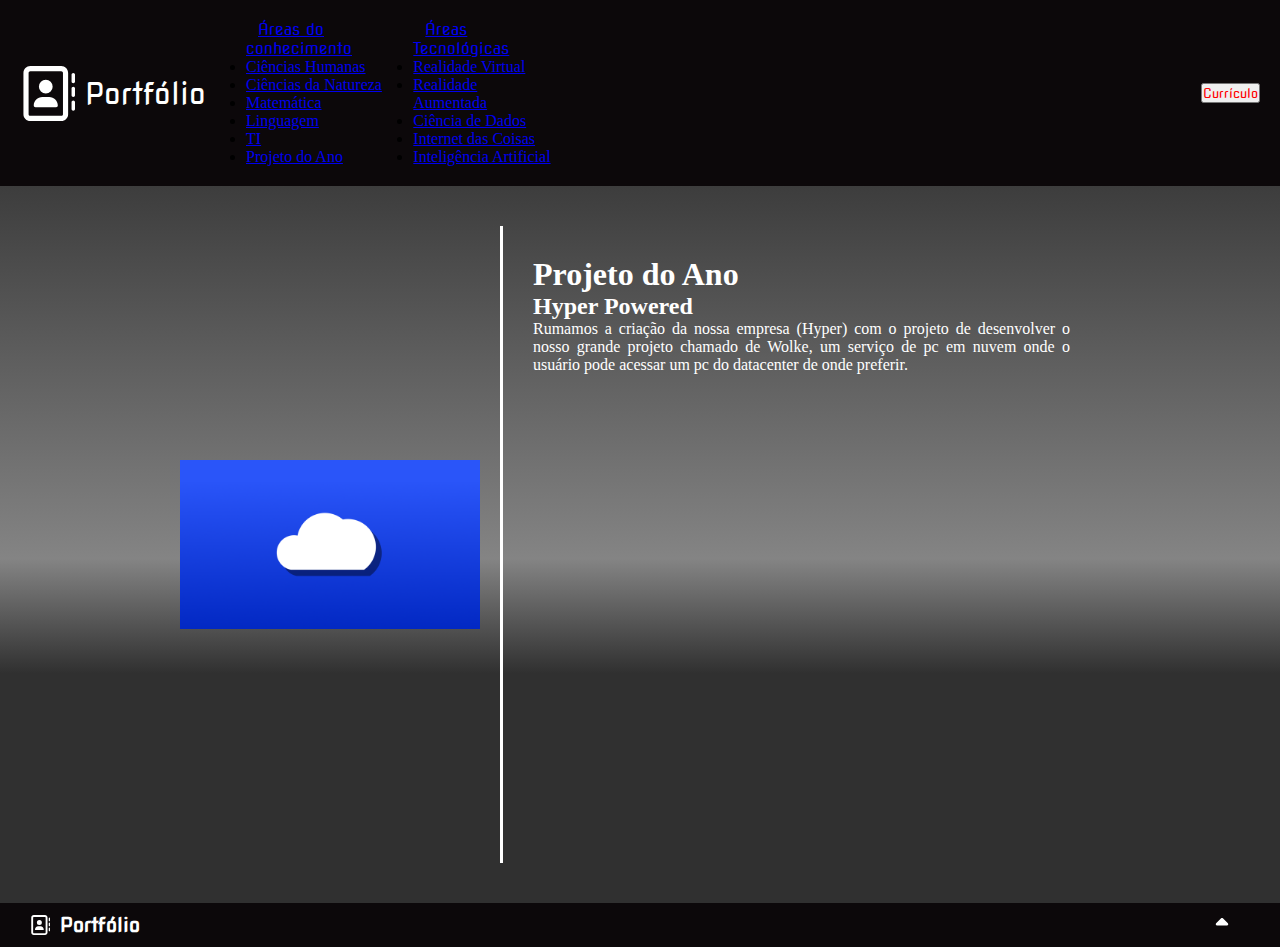
<file: html/projeto.html>
<!DOCTYPE html>
<html lang="pt">

<head>
    <meta charset="UTF-8">
    <meta name="viewport" content="width=device-width, initial-scale=1.0">
    <title>Portfólio</title>
    <link rel="shortcut icon" href="imagens/pen-nib-solid.svg" type="image/x-icon">
    <link rel="stylesheet" href="../css/trabalhos.css">
    <link href="https://cdn.jsdelivr.net/npm/bootstrap@5.3.2/dist/css/bootstrap.min.css" rel="stylesheet"
        integrity="sha384-T3c6CoIi6uLrA9TneNEoa7RxnatzjcDSCmG1MXxSR1GAsXEV/Dwwykc2MPK8M2HN" crossorigin="anonymous">
</head>

<body>
    <header id="comeco" class="header-container">
        <div class="img-and-title">
            <img src="../imagens/address-book-regular.svg" alt="">
            <a class="title-header" href="../index.html">Portfólio</a>
        </div>
        <div class="areas">
            <div class="dropdown">
                <a id="seletor-pags" class="btn btn-secondary dropdown-toggle" href="#" role="button"
                    data-bs-toggle="dropdown" aria-expanded="false">
                    Áreas do conhecimento
                </a>

                <ul class="dropdown-menu">
                    <li><a class="dropdown-item" href="/html/cienHum.html">Ciências Humanas</a></li>
                    <li><a class="dropdown-item" href="/html/cienNat.html">Ciências da Natureza</a></li>
                    <li><a class="dropdown-item" href="/html/matematica.html">Matemática</a></li>
                    <li><a class="dropdown-item" href="/html/linguagem.html">Linguagem</a></li>
                    <li><a class="dropdown-item" href="/html/ti.html">TI</a></li>
                    <li><a class="dropdown-item" href="/html/projeto.html">Projeto do Ano</a></li>
                </ul>
            </div>
            <div class="dropdown">
                <a id="seletor-pags" class="btn btn-secondary dropdown-toggle" href="#" role="button"
                    data-bs-toggle="dropdown" aria-expanded="false">
                    Áreas Tecnológicas
                </a>

                <ul class="dropdown-menu">
                    <li><a class="dropdown-item" href="/html/realidadeVirtual.html">Realidade Virtual</a></li>
                    <li><a class="dropdown-item" href="/html/realidadeAumentada.html">Realidade Aumentada</a></li>
                    <li><a class="dropdown-item" href="/html/cienciaDados.html">Ciência de Dados</a></li>
                    <li><a class="dropdown-item" href="/html/iot.html">Internet das Coisas</a></li>
                    <li><a class="dropdown-item" href="/html/ai.html">Inteligência Artificial</a></li>
                </ul>
            </div>
        </div>

        <button id="botao-curriculo" type="button" class="btn btn-outline-light"><a class="curriculo-button" href="/html/curriculo.html">Currículo</a></button>
    </header>

    <main class="main-container">
        <div class="img-container-work">
            <img class="img-work" src="../imagens/background.png" alt="">
        </div>
        <div class="container-work">
            <h1 class="title-work">Projeto do Ano</h1>
            <h2 class="subtitle-work">Hyper Powered</h2>

            <p class="work-conteudo">Rumamos a criação da nossa empresa (Hyper) com o projeto de desenvolver o nosso
                grande projeto chamado de Wolke, um serviço de pc em nuvem onde o usuário pode acessar um pc do
                datacenter de onde preferir.
            </p>
        </div>
    </main>

    <footer class="footer-container">
        <div class="img-title-footer">
            <img id="img-logo" src="../imagens/address-book-regular.svg" alt="">
            <h1 class="title-footer">Portfólio</h1>
        </div>
        <a class="para-cima" href="#comeco"><img src="../imagens/caret-up-solid.svg" alt=""></a>
    </footer>

    <script src="https://cdn.jsdelivr.net/npm/bootstrap@5.3.2/dist/js/bootstrap.bundle.min.js"
        integrity="sha384-C6RzsynM9kWDrMNeT87bh95OGNyZPhcTNXj1NW7RuBCsyN/o0jlpcV8Qyq46cDfL"
        crossorigin="anonymous"></script>
</body>

</html>
</file>
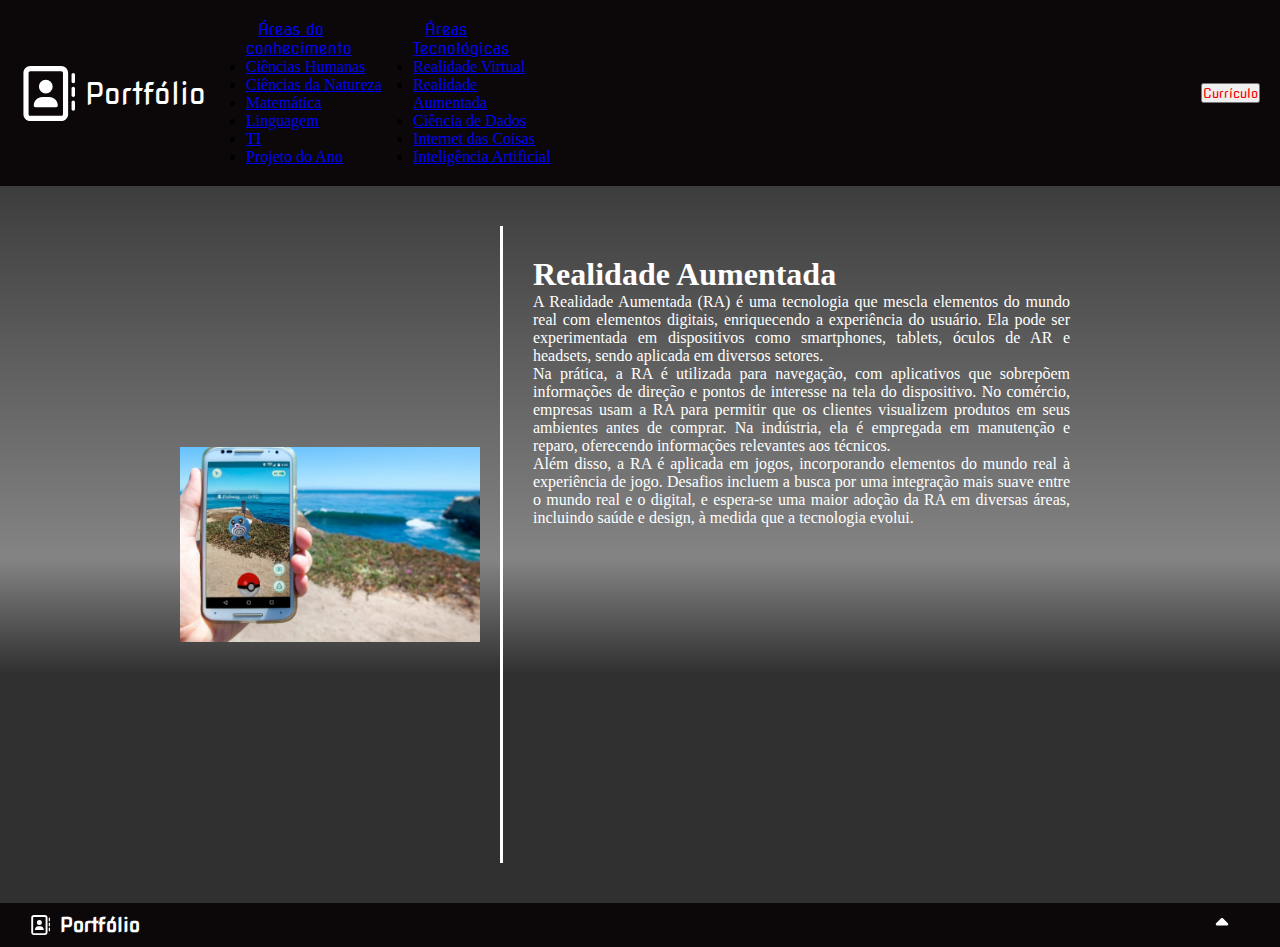
<file: html/realidadeAumentada.html>
<!DOCTYPE html>
<html lang="pt">

<head>
    <meta charset="UTF-8">
    <meta name="viewport" content="width=device-width, initial-scale=1.0">
    <title>Portfólio</title>
    <link rel="shortcut icon" href="imagens/pen-nib-solid.svg" type="image/x-icon">
    <link rel="stylesheet" href="../css/trabalhos.css">
    <link href="https://cdn.jsdelivr.net/npm/bootstrap@5.3.2/dist/css/bootstrap.min.css" rel="stylesheet"
        integrity="sha384-T3c6CoIi6uLrA9TneNEoa7RxnatzjcDSCmG1MXxSR1GAsXEV/Dwwykc2MPK8M2HN" crossorigin="anonymous">
</head>

<body>
    <header id="comeco" class="header-container">
        <div class="img-and-title">
            <img src="../imagens/address-book-regular.svg" alt="">
            <a class="title-header" href="../index.html">Portfólio</a>
        </div>
        <div class="areas">
            <div class="dropdown">
                <a id="seletor-pags" class="btn btn-secondary dropdown-toggle" href="#" role="button"
                    data-bs-toggle="dropdown" aria-expanded="false">
                    Áreas do conhecimento
                </a>

                <ul class="dropdown-menu">
                    <li><a class="dropdown-item" href="/html/cienHum.html">Ciências Humanas</a></li>
                    <li><a class="dropdown-item" href="/html/cienNat.html">Ciências da Natureza</a></li>
                    <li><a class="dropdown-item" href="/html/matematica.html">Matemática</a></li>
                    <li><a class="dropdown-item" href="/html/linguagem.html">Linguagem</a></li>
                    <li><a class="dropdown-item" href="/html/ti.html">TI</a></li>
                    <li><a class="dropdown-item" href="/html/projeto.html">Projeto do Ano</a></li>
                </ul>
            </div>
            <div class="dropdown">
                <a id="seletor-pags" class="btn btn-secondary dropdown-toggle" href="#" role="button"
                    data-bs-toggle="dropdown" aria-expanded="false">
                    Áreas Tecnológicas
                </a>

                <ul class="dropdown-menu">
                    <li><a class="dropdown-item" href="/html/realidadeVirtual.html">Realidade Virtual</a></li>
                    <li><a class="dropdown-item" href="/html/realidadeAumentada.html">Realidade Aumentada</a></li>
                    <li><a class="dropdown-item" href="/html/cienciaDados.html">Ciência de Dados</a></li>
                    <li><a class="dropdown-item" href="/html/iot.html">Internet das Coisas</a></li>
                    <li><a class="dropdown-item" href="/html/ai.html">Inteligência Artificial</a></li>
                </ul>
            </div>
        </div>

        <button id="botao-curriculo" type="button" class="btn btn-outline-light"><a class="curriculo-button" href="/html/curriculo.html">Currículo</a></button>
    </header>

    <main class="main-container">
        <div class="img-container-work">
            <img class="img-work" src="../imagens/realidadeAument.png" alt="">
        </div>
        <div class="container-work">
            <h1 class="title-work">Realidade Aumentada</h1>

            <p class="work-conteudo">A Realidade Aumentada (RA) é uma tecnologia que mescla elementos do mundo real com
                elementos digitais, enriquecendo a experiência do usuário. Ela pode ser experimentada em dispositivos
                como smartphones, tablets, óculos de AR e headsets, sendo aplicada em diversos setores. <br>
                Na prática, a RA é utilizada para navegação, com aplicativos que sobrepõem informações de direção e
                pontos de interesse na tela do dispositivo. No comércio, empresas usam a RA para permitir que os
                clientes visualizem produtos em seus ambientes antes de comprar. Na indústria, ela é empregada em
                manutenção e reparo, oferecendo informações relevantes aos técnicos. <br>
                Além disso, a RA é aplicada em jogos, incorporando elementos do mundo real à experiência de jogo.
                Desafios incluem a busca por uma integração mais suave entre o mundo real e o digital, e espera-se uma
                maior adoção da RA em diversas áreas, incluindo saúde e design, à medida que a tecnologia evolui.
            </p>
        </div>
    </main>

    <footer class="footer-container">
        <div class="img-title-footer">
            <img id="img-logo" src="../imagens/address-book-regular.svg" alt="">
            <h1 class="title-footer">Portfólio</h1>
        </div>
        <a class="para-cima" href="#comeco"><img src="../imagens/caret-up-solid.svg" alt=""></a>
    </footer>

    <script src="https://cdn.jsdelivr.net/npm/bootstrap@5.3.2/dist/js/bootstrap.bundle.min.js"
        integrity="sha384-C6RzsynM9kWDrMNeT87bh95OGNyZPhcTNXj1NW7RuBCsyN/o0jlpcV8Qyq46cDfL"
        crossorigin="anonymous"></script>
</body>

</html>
</file>
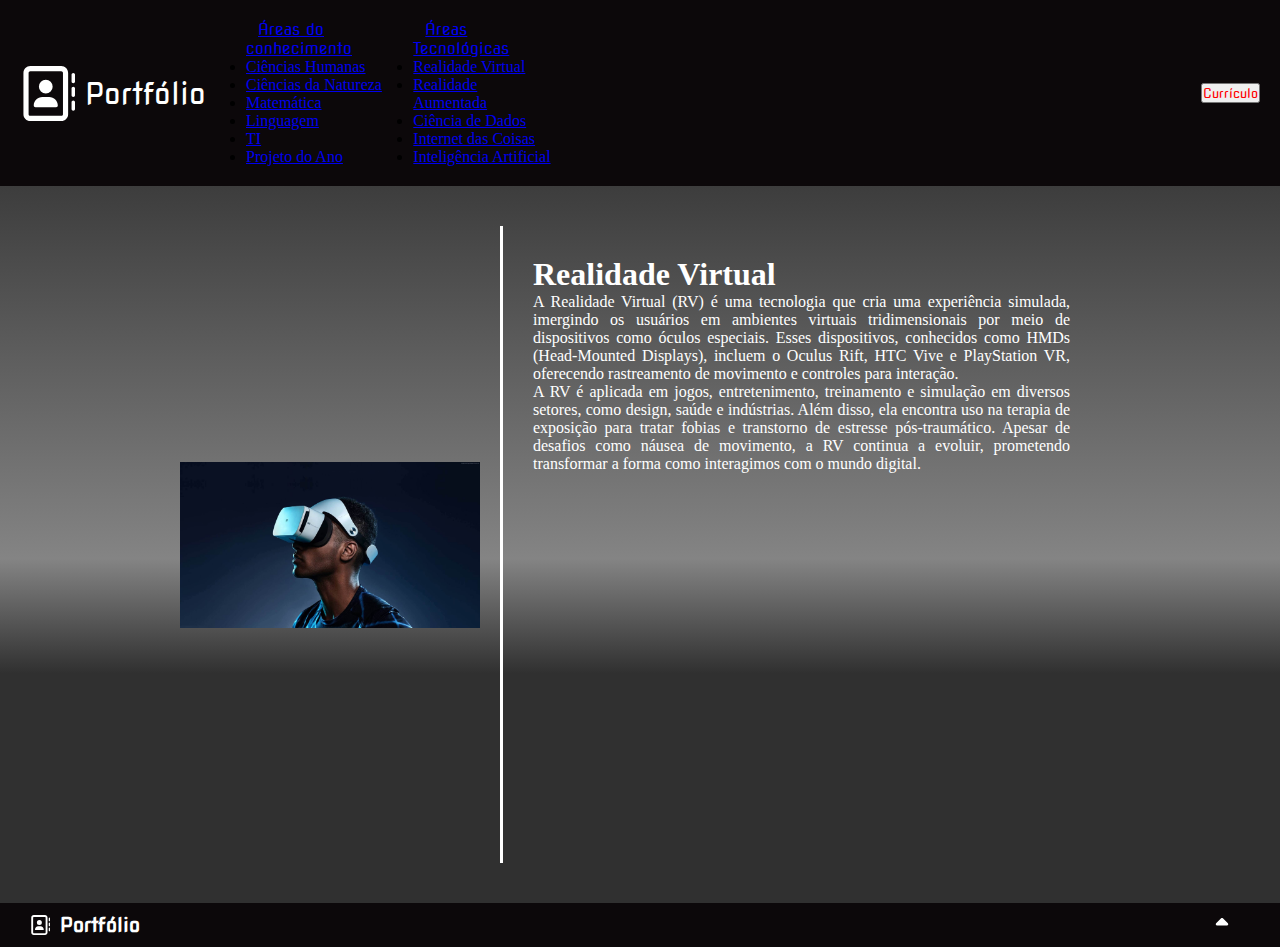
<file: html/realidadeVirtual.html>
<!DOCTYPE html>
<html lang="pt">

<head>
    <meta charset="UTF-8">
    <meta name="viewport" content="width=device-width, initial-scale=1.0">
    <title>Portfólio</title>
    <link rel="shortcut icon" href="imagens/pen-nib-solid.svg" type="image/x-icon">
    <link rel="stylesheet" href="../css/trabalhos.css">
    <link href="https://cdn.jsdelivr.net/npm/bootstrap@5.3.2/dist/css/bootstrap.min.css" rel="stylesheet"
        integrity="sha384-T3c6CoIi6uLrA9TneNEoa7RxnatzjcDSCmG1MXxSR1GAsXEV/Dwwykc2MPK8M2HN" crossorigin="anonymous">
</head>

<body>
    <header id="comeco" class="header-container">
        <div class="img-and-title">
            <img src="../imagens/address-book-regular.svg" alt="">
            <a class="title-header" href="../index.html">Portfólio</a>
        </div>
        <div class="areas">
            <div class="dropdown">
                <a id="seletor-pags" class="btn btn-secondary dropdown-toggle" href="#" role="button"
                    data-bs-toggle="dropdown" aria-expanded="false">
                    Áreas do conhecimento
                </a>

                <ul class="dropdown-menu">
                    <li><a class="dropdown-item" href="/html/cienHum.html">Ciências Humanas</a></li>
                    <li><a class="dropdown-item" href="/html/cienNat.html">Ciências da Natureza</a></li>
                    <li><a class="dropdown-item" href="/html/matematica.html">Matemática</a></li>
                    <li><a class="dropdown-item" href="/html/linguagem.html">Linguagem</a></li>
                    <li><a class="dropdown-item" href="/html/ti.html">TI</a></li>
                    <li><a class="dropdown-item" href="/html/projeto.html">Projeto do Ano</a></li>
                </ul>
            </div>
            <div class="dropdown">
                <a id="seletor-pags" class="btn btn-secondary dropdown-toggle" href="#" role="button"
                    data-bs-toggle="dropdown" aria-expanded="false">
                    Áreas Tecnológicas
                </a>

                <ul class="dropdown-menu">
                    <li><a class="dropdown-item" href="/html/realidadeVirtual.html">Realidade Virtual</a></li>
                    <li><a class="dropdown-item" href="/html/realidadeAumentada.html">Realidade Aumentada</a></li>
                    <li><a class="dropdown-item" href="/html/cienciaDados.html">Ciência de Dados</a></li>
                    <li><a class="dropdown-item" href="/html/iot.html">Internet das Coisas</a></li>
                    <li><a class="dropdown-item" href="/html/ai.html">Inteligência Artificial</a></li>
                </ul>
            </div>
        </div>

        <button id="botao-curriculo" type="button" class="btn btn-outline-light"><a class="curriculo-button" href="/html/curriculo.html">Currículo</a></button>
    </header>

    <main class="main-container">
        <div class="img-container-work">
            <img class="img-work" src="../imagens/Realidade_Virtual.png" alt="">
        </div>
        <div class="container-work">
            <h1 class="title-work">Realidade Virtual</h1>

            <p class="work-conteudo">A Realidade Virtual (RV) é uma tecnologia que cria uma experiência simulada,
                imergindo os usuários em ambientes virtuais tridimensionais por meio de dispositivos como óculos
                especiais. Esses dispositivos, conhecidos como HMDs (Head-Mounted Displays), incluem o Oculus Rift, HTC
                Vive e PlayStation VR, oferecendo rastreamento de movimento e controles para interação. <br>
                A RV é aplicada em jogos, entretenimento, treinamento e simulação em diversos setores, como design,
                saúde e indústrias. Além disso, ela encontra uso na terapia de exposição para tratar fobias e transtorno
                de estresse pós-traumático. Apesar de desafios como náusea de movimento, a RV continua a evoluir,
                prometendo transformar a forma como interagimos com o mundo digital.
            </p>
        </div>
    </main>

    <footer class="footer-container">
        <div class="img-title-footer">
            <img id="img-logo" src="../imagens/address-book-regular.svg" alt="">
            <h1 class="title-footer">Portfólio</h1>
        </div>
        <a class="para-cima" href="#comeco"><img src="../imagens/caret-up-solid.svg" alt=""></a>
    </footer>

    <script src="https://cdn.jsdelivr.net/npm/bootstrap@5.3.2/dist/js/bootstrap.bundle.min.js"
        integrity="sha384-C6RzsynM9kWDrMNeT87bh95OGNyZPhcTNXj1NW7RuBCsyN/o0jlpcV8Qyq46cDfL"
        crossorigin="anonymous"></script>
</body>

</html>
</file>
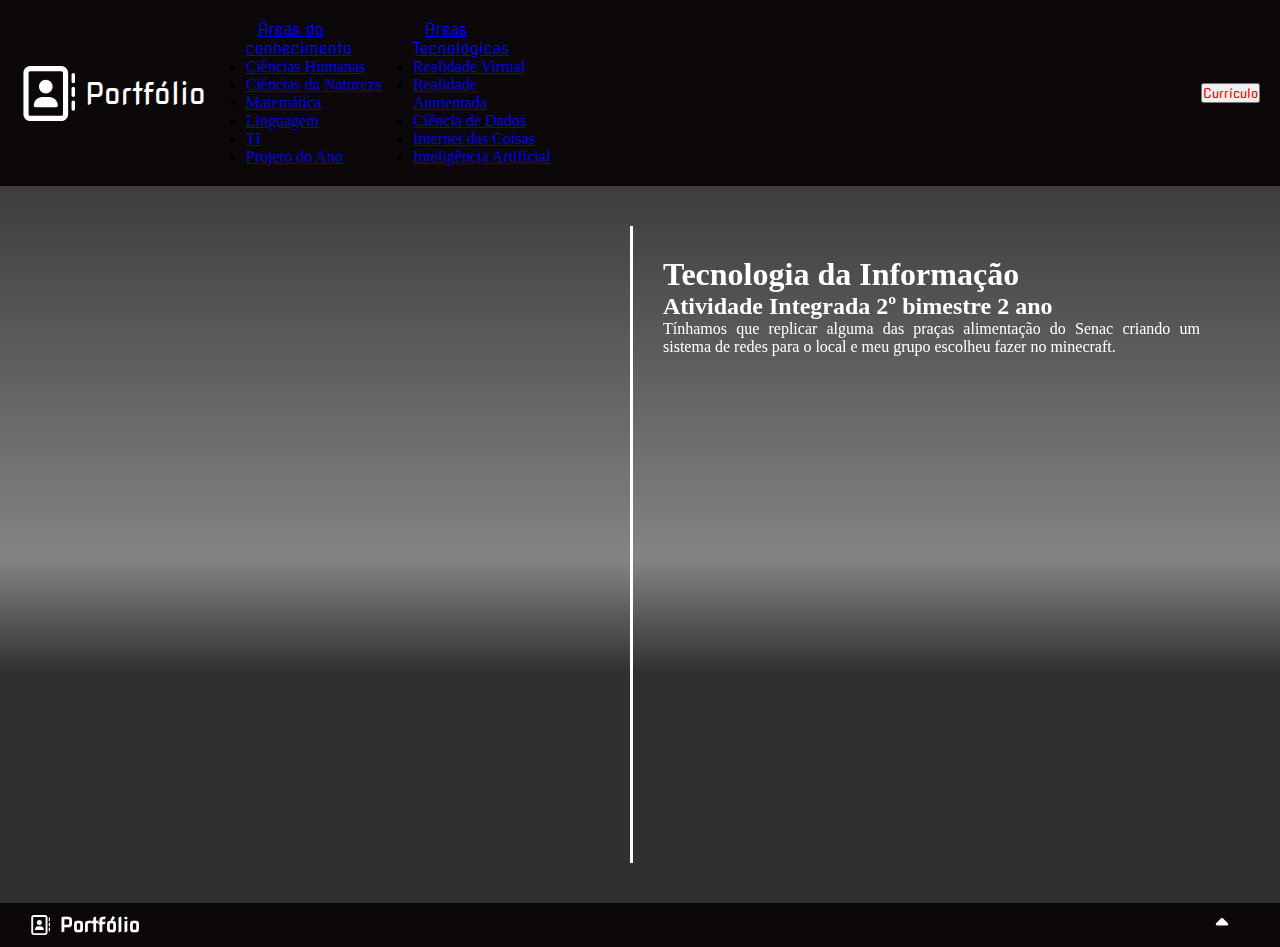
<file: html/ti.html>
<!DOCTYPE html>
<html lang="pt">

<head>
    <meta charset="UTF-8">
    <meta name="viewport" content="width=device-width, initial-scale=1.0">
    <title>Portfólio</title>
    <link rel="shortcut icon" href="imagens/pen-nib-solid.svg" type="image/x-icon">
    <link rel="stylesheet" href="../css/trabalhos.css">
    <link href="https://cdn.jsdelivr.net/npm/bootstrap@5.3.2/dist/css/bootstrap.min.css" rel="stylesheet"
        integrity="sha384-T3c6CoIi6uLrA9TneNEoa7RxnatzjcDSCmG1MXxSR1GAsXEV/Dwwykc2MPK8M2HN" crossorigin="anonymous">
</head>

<body>
    <header id="comeco" class="header-container">
        <div class="img-and-title">
            <img src="../imagens/address-book-regular.svg" alt="">
            <a class="title-header" href="../index.html">Portfólio</a>
        </div>
        <div class="areas">
            <div class="dropdown">
                <a id="seletor-pags" class="btn btn-secondary dropdown-toggle" href="#" role="button"
                    data-bs-toggle="dropdown" aria-expanded="false">
                    Áreas do conhecimento
                </a>

                <ul class="dropdown-menu">
                    <li><a class="dropdown-item" href="/html/cienHum.html">Ciências Humanas</a></li>
                    <li><a class="dropdown-item" href="/html/cienNat.html">Ciências da Natureza</a></li>
                    <li><a class="dropdown-item" href="/html/matematica.html">Matemática</a></li>
                    <li><a class="dropdown-item" href="/html/linguagem.html">Linguagem</a></li>
                    <li><a class="dropdown-item" href="/html/ti.html">TI</a></li>
                    <li><a class="dropdown-item" href="/html/projeto.html">Projeto do Ano</a></li>
                </ul>
            </div>
            <div class="dropdown">
                <a id="seletor-pags" class="btn btn-secondary dropdown-toggle" href="#" role="button"
                    data-bs-toggle="dropdown" aria-expanded="false">
                    Áreas Tecnológicas
                </a>

                <ul class="dropdown-menu">
                    <li><a class="dropdown-item" href="/html/realidadeVirtual.html">Realidade Virtual</a></li>
                    <li><a class="dropdown-item" href="/html/realidadeAumentada.html">Realidade Aumentada</a></li>
                    <li><a class="dropdown-item" href="/html/cienciaDados.html">Ciência de Dados</a></li>
                    <li><a class="dropdown-item" href="/html/iot.html">Internet das Coisas</a></li>
                    <li><a class="dropdown-item" href="/html/ai.html">Inteligência Artificial</a></li>
                </ul>
            </div>
        </div>

        <button id="botao-curriculo" type="button" class="btn btn-outline-light"><a class="curriculo-button" href="/html/curriculo.html">Currículo</a></button>
    </header>

    <main class="main-container">
        <div class="img-container-work">
            <iframe width="560" height="315" src="https://www.youtube.com/embed/tAAOjElf-98?si=HFcLnbdjF0uWRpD6"
                title="YouTube video player" frameborder="0"
                allow="accelerometer; autoplay; clipboard-write; encrypted-media; gyroscope; picture-in-picture; web-share"
                allowfullscreen></iframe>
        </div>
        <div class="container-work">
            <h1 class="title-work">Tecnologia da Informação</h1>
            <h2 class="subtitle-work">Atividade Integrada 2º bimestre 2 ano</h2>

            <p class="work-conteudo">Tínhamos que replicar alguma das praças alimentação do Senac criando um sistema de
                redes para o local e meu grupo escolheu fazer no minecraft.
            </p>
        </div>
    </main>

    <footer class="footer-container">
        <div class="img-title-footer">
            <img id="img-logo" src="../imagens/address-book-regular.svg" alt="">
            <h1 class="title-footer">Portfólio</h1>
        </div>
        <a class="para-cima" href="#comeco"><img src="../imagens/caret-up-solid.svg" alt=""></a>
    </footer>

    <script src="https://cdn.jsdelivr.net/npm/bootstrap@5.3.2/dist/js/bootstrap.bundle.min.js"
        integrity="sha384-C6RzsynM9kWDrMNeT87bh95OGNyZPhcTNXj1NW7RuBCsyN/o0jlpcV8Qyq46cDfL"
        crossorigin="anonymous"></script>
</body>

</html>
</file>
<file: css/style.css>
@import url('https://fonts.googleapis.com/css2?family=Nova+Square&display=swap');

*{
    margin: 0;
    padding: 0;
    box-sizing: border-box;
}

html{
    scroll-behavior: smooth;
}

body{
    background: rgb(61,61,61);
    background: linear-gradient(180deg, rgba(61,61,61,1) 0%, rgba(99,99,99,0.79) 52%, rgba(0,0,0,0.81) 68%);
}

section{
    display: flex;
    flex-wrap: wrap;
    justify-content: center;
}

.header-container{
    background-color: #0c080a;
    display: flex;
    align-items: center;
    padding: 20px;
}

.title-header{
    text-decoration: none;
    font-size: 30px;
}

.title-header, .title-footer{
    color: #fff;
    margin-left: 10px;
    font-family: 'Nova Square', sans-serif;
}

.img-and-title, .img-title-footer{
    display: flex;
    align-items: center;
}

.areas{
    display: flex;
    margin-left: 40px;
}

#seletor-pags{
    background-color: #0c080a;
    border: 2px solid #0c080a;
    margin-left: 10px;
    font-family: 'Nova Square', sans-serif;
}

.titles{
    max-width: 800px;
    width: 800px;
}

#botao-curriculo{
    margin-left: 650px;
    font-family: 'Nova Square', sans-serif;
}

.curriculo-button{
    text-decoration: none;
    color: red;
}

/*Main*/

.main-container{
    display: flex;
    flex-wrap: wrap;
    justify-content: center;
    max-width: 800px;
}

.apresentacao{
    display: flex;
    flex-wrap: wrap;
    justify-content: center;
    padding-top: 20px;
    margin-bottom: 20px;
}

.apresentacao-nome{
    font-family: 'Nova Square', sans-serif;
    text-align: center;
    color: #fff;
}

.apresentacao-img{
    width: 200px;
    border: 5px solid #fff;
}

.conteudo-apresentacao{
    display: flex;
    max-width: 500px;
    margin-left: 100px;
    text-align: justify;
    background-color: #201d1e;
    padding: 10px;
    border-radius: 5px;
    color: #fff;
}

.nome-img-apresentacao{
    display: flex;
    flex-wrap: wrap;
    flex-direction:column;
    max-width: 300px;
}

li{
    font-family: 'Nova Square', sans-serif;
    margin-bottom: 5px;
    color: #fff;
}

.lista-sobre{
    list-style-type: none;
    text-align: center;
    margin-right: 20px;
}

.sobre-mim{
    font-family: 'Nova Square', sans-serif;
}

.link-sobre{
    margin-left: 5px;
}

.titles, .titles-cont{
    display: flex;
    justify-content: center;
    text-align: center;
}

.titles-cont{
    display: none;
}

.contatos{
    display: none;
    background-color: rgba(255, 255, 255, 0.7);
    border-radius: 6px;
    padding: 20px;
    margin: 20px;
}

.botao-fechar{
    display: flex;
    justify-content: center;
    padding: 5px;
    background-color: red;
    border: 1px solid red;
    color: #fff;
    border-radius: 5px;
}

.botao-fechar:hover{
    background-color: rgb(156, 0, 0);
    border: 1px solid rgb(156, 0, 0);
}

.titles-cont-open{
    display: flex;
}

.title-hab, .title-cont{
    background-color: rgba(255, 255, 255, 0.7);
    width: 800px;
    border-radius: 5px;
}

.habs{
    display: flex;
    flex-wrap: wrap;
    width: 800px;
    justify-content: center;
    margin-bottom: 20px;
}

.card{
    margin-left: 20px;
    margin-top: 20px;
    align-items: center;
}

#hab-tawan{
    background-color: #929292;
    color: #000;
}

#hab-tawan:hover{
    background-color: #656565;
}

.img-hab, .img-hab1{
    width: 100px;
    margin-top: 10px;
}

.img-hab1{
    margin-bottom: 30px;
}

/*Footer*/

.footer-container{
    display: flex;
    flex-wrap: wrap;
    justify-content: space-between;
    background-color: #0c080a;
    align-items: center;
    padding: 10px;
}

.img-title-footer{
    margin-left: 20px;
}

#img-logo{
    width: 20px;
}

.title-footer{
    font-size: 20px;
}

.para-cima{
    margin-right: 40px;
}
</file>
<file: css/trabalhos.css>
@import url('https://fonts.googleapis.com/css2?family=Nova+Square&display=swap');

*{
    margin: 0;
    padding: 0;
    box-sizing: border-box;
}

html{
    scroll-behavior: smooth;
}

.header-container{
    background-color: #0c080a;
    display: flex;
    align-items: center;
    padding: 20px;
}

.title-header{
    text-decoration: none;
    font-size: 30px;
}

.title-header, .title-footer{
    color: #fff;
    margin-left: 10px;
    font-family: 'Nova Square', sans-serif;
}

.img-and-title, .img-title-footer{
    display: flex;
    align-items: center;
}

.areas{
    display: flex;
    margin-left: 40px;
}

#seletor-pags{
    background-color: #0c080a;
    border: 2px solid #0c080a;
    margin-left: 10px;
    font-family: 'Nova Square', sans-serif;
}

#botao-curriculo{
    margin-left: 650px;
    font-family: 'Nova Square', sans-serif;
}

.curriculo-button{
    text-decoration: none;
    color: red;
}

/*Main*/

.main-container{
    background: rgb(61,61,61);
    background: linear-gradient(180deg, rgba(61,61,61,1) 0%, rgba(99,99,99,0.79) 52%, rgba(0,0,0,0.81) 68%);
    display: flex;
    flex-wrap: wrap;
    justify-content: center;
    padding: 40px;
    height: 79.7vh;
}

.img-container-work{
    display: flex;
    align-items: center;
}

.img-work{
    width: 300px;
}

.container-work{
    margin-left: 20px;
    color: #fff;
    padding: 30px;
    border-left: 3px solid #fff;
    max-width: 600px;
}

.work-conteudo{
    display: flex;
    text-align: justify;
}

/*Footer*/

.footer-container{
    display: flex;
    flex-wrap: wrap;
    justify-content: space-between;
    background-color: #0c080a;
    align-items: center;
    padding: 10px;
}

.img-title-footer{
    margin-left: 20px;
}

#img-logo{
    width: 20px;
}

.title-footer{
    font-size: 20px;
}

.para-cima{
    margin-right: 40px;
}
</file>
<file: css/curriculo.css>
@import url('https://fonts.googleapis.com/css2?family=Nova+Square&display=swap');

*{
    margin: 0;
    padding: 0;
    box-sizing: border-box;
}

html{
    scroll-behavior: smooth;
}

.header-container{
    background-color: #0c080a;
    display: flex;
    align-items: center;
    padding: 20px;
}

.title-header{
    text-decoration: none;
    font-size: 30px;
}

.title-header, .title-footer{
    color: #fff;
    margin-left: 10px;
    font-family: 'Nova Square', sans-serif;
}

.img-and-title, .img-title-footer{
    display: flex;
    align-items: center;
}

.areas{
    display: flex;
    margin-left: 40px;
}

#seletor-pags{
    background-color: #0c080a;
    border: 2px solid #0c080a;
    margin-left: 10px;
    font-family: 'Nova Square', sans-serif;
}

#botao-curriculo{
    margin-left: 650px;
    font-family: 'Nova Square', sans-serif;
}

/*Main*/

.main-container{
    background: rgb(61,61,61);
    background: linear-gradient(180deg, rgba(61,61,61,1) 0%, rgba(99,99,99,0.79) 52%, rgba(0,0,0,0.81) 68%);
    display: flex;
    flex-wrap: wrap;
    justify-content: center;
    padding: 40px;
    height: 79.7vh;
}

.img-container-work{
    display: flex;
    align-items: center;
}

.img-work{
    width: 300px;
}

.container-work{
    margin-left: 20px;
    color: #fff;
    padding: 30px;
    border-left: 3px solid #fff;
    max-width: 600px;
}

.work-conteudo{
    display: flex;
    text-align: justify;
}

.curriculo-content{
    background-color: rgba(255,255,255,0.4);
    padding: 20px;
    border-radius: 10px;
}

hr{
    width: 100px;
}

.curriculo-button{
    text-decoration: none;
    color: red;
}

/*Footer*/

.footer-container{
    display: flex;
    flex-wrap: wrap;
    justify-content: space-between;
    background-color: #0c080a;
    align-items: center;
    padding: 10px;
}

.img-title-footer{
    margin-left: 20px;
}

#img-logo{
    width: 20px;
}

.title-footer{
    font-size: 20px;
}

.para-cima{
    margin-right: 40px;
}
</file>
